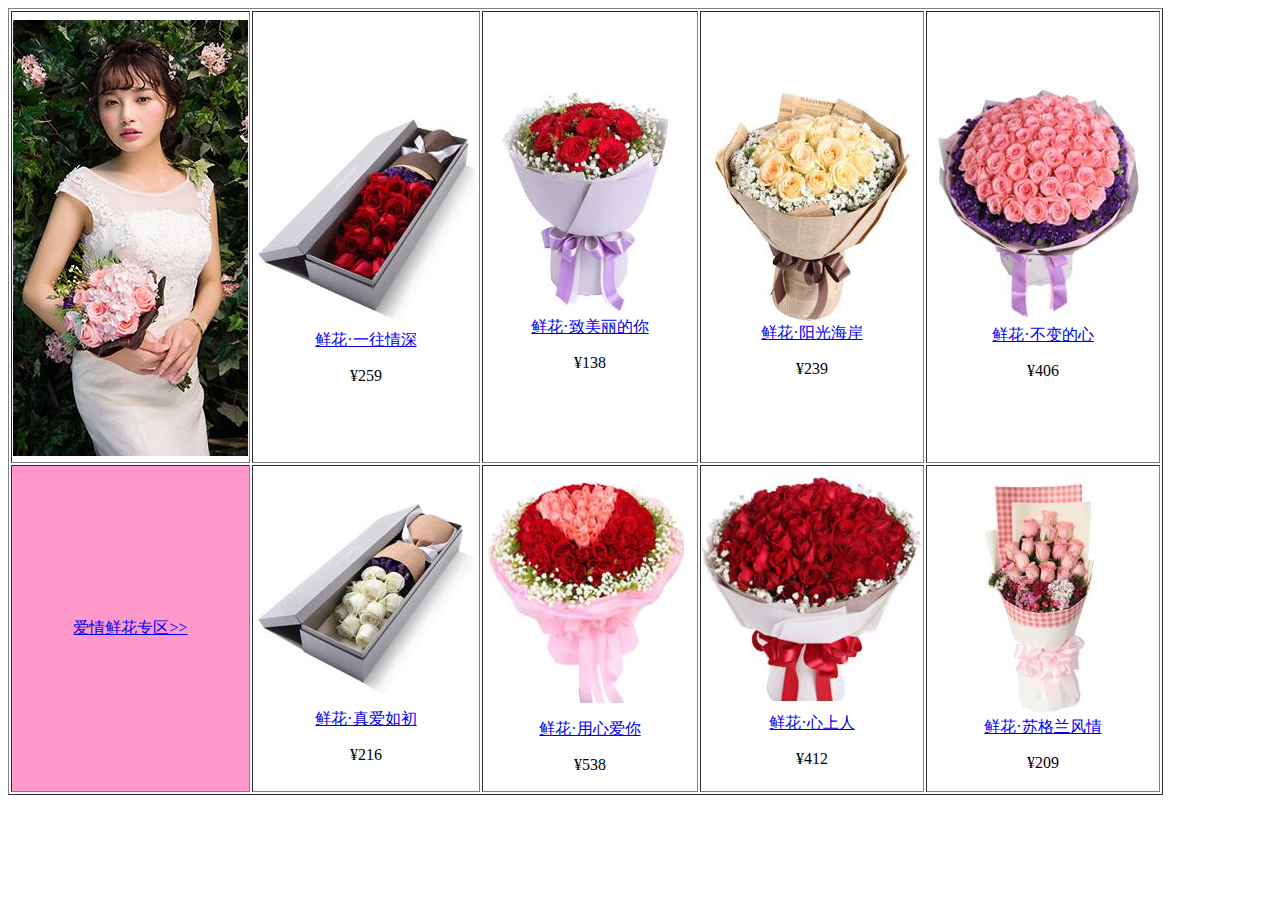
<file: day1/index.html>
<!DOCTYPE html PUBLIC "-//W3C//DTD XHTML 1.0 Transitional//EN" "http://www.w3.org/TR/xhtml1/DTD/xhtml1-transitional.dtd">
<html xmlns="http://www.w3.org/1999/xhtml">
<head>
<meta http-equiv="Content-Type" content="text/html; charset=utf-8" />
<title>无标题文档</title>
</head>

<body>
<table width="797" height="712" border="1">
  <tr>
    <td height="448"><img src="pic/1.jpg" width="235" height="437" /></td>
    <td><center><p><img src="pic/2.jpg" width="224" height="241" />
    <a href="#">鲜花·一往情深</a></p>
    <p>¥259</p></center></td>
    <td><center><img src="pic/3.jpg" width="201" height="230" /><a href="#">鲜花·致美丽的你</a></p>
    <p>¥138</p></center></td>
    <td><center><img src="pic/4.jpg" width="208" height="242" /><a href="#">鲜花·阳光海岸</a></p>
    <p>¥239</p></center></td>
    <td><center><img src="pic/5.jpg" width="217" height="246" /><a href="#">鲜花·不变的心</a></p><p>¥406</p></center></td>
  </tr>
  <tr>
    <td bgcolor="#FF99CC">
    <center>
    <table width="200" border="0" align="center">
      <tr>
        <td height="41"><center><a href="#">爱情鲜花专区>></a></center></td>
      </tr>
    </table></center>
    </td>
    <td><center>
      <img src="pic/6.jpg" width="223" height="231" /><a href="#">鲜花·真爱如初</a></p>
      <p>¥216</p></center></td>
    <td><center>
      <img src="pic/7.jpg" width="212" height="252" /><a href="#">鲜花·用心爱你</a></p>
      <p>¥538</p></center></td>
    <td><center>
      <img src="pic/8.jpg" width="220" height="240" /><a href="#">鲜花·心上人</a>
      <p>¥412</p></center></td>
    <td><center>
      <img src="pic/9.jpg" width="230" height="247" /><a href="#">鲜花·苏格兰风情</a>
      <p>¥209</p></center></td>
  </tr>
</table>
</body>
</html>
</file>
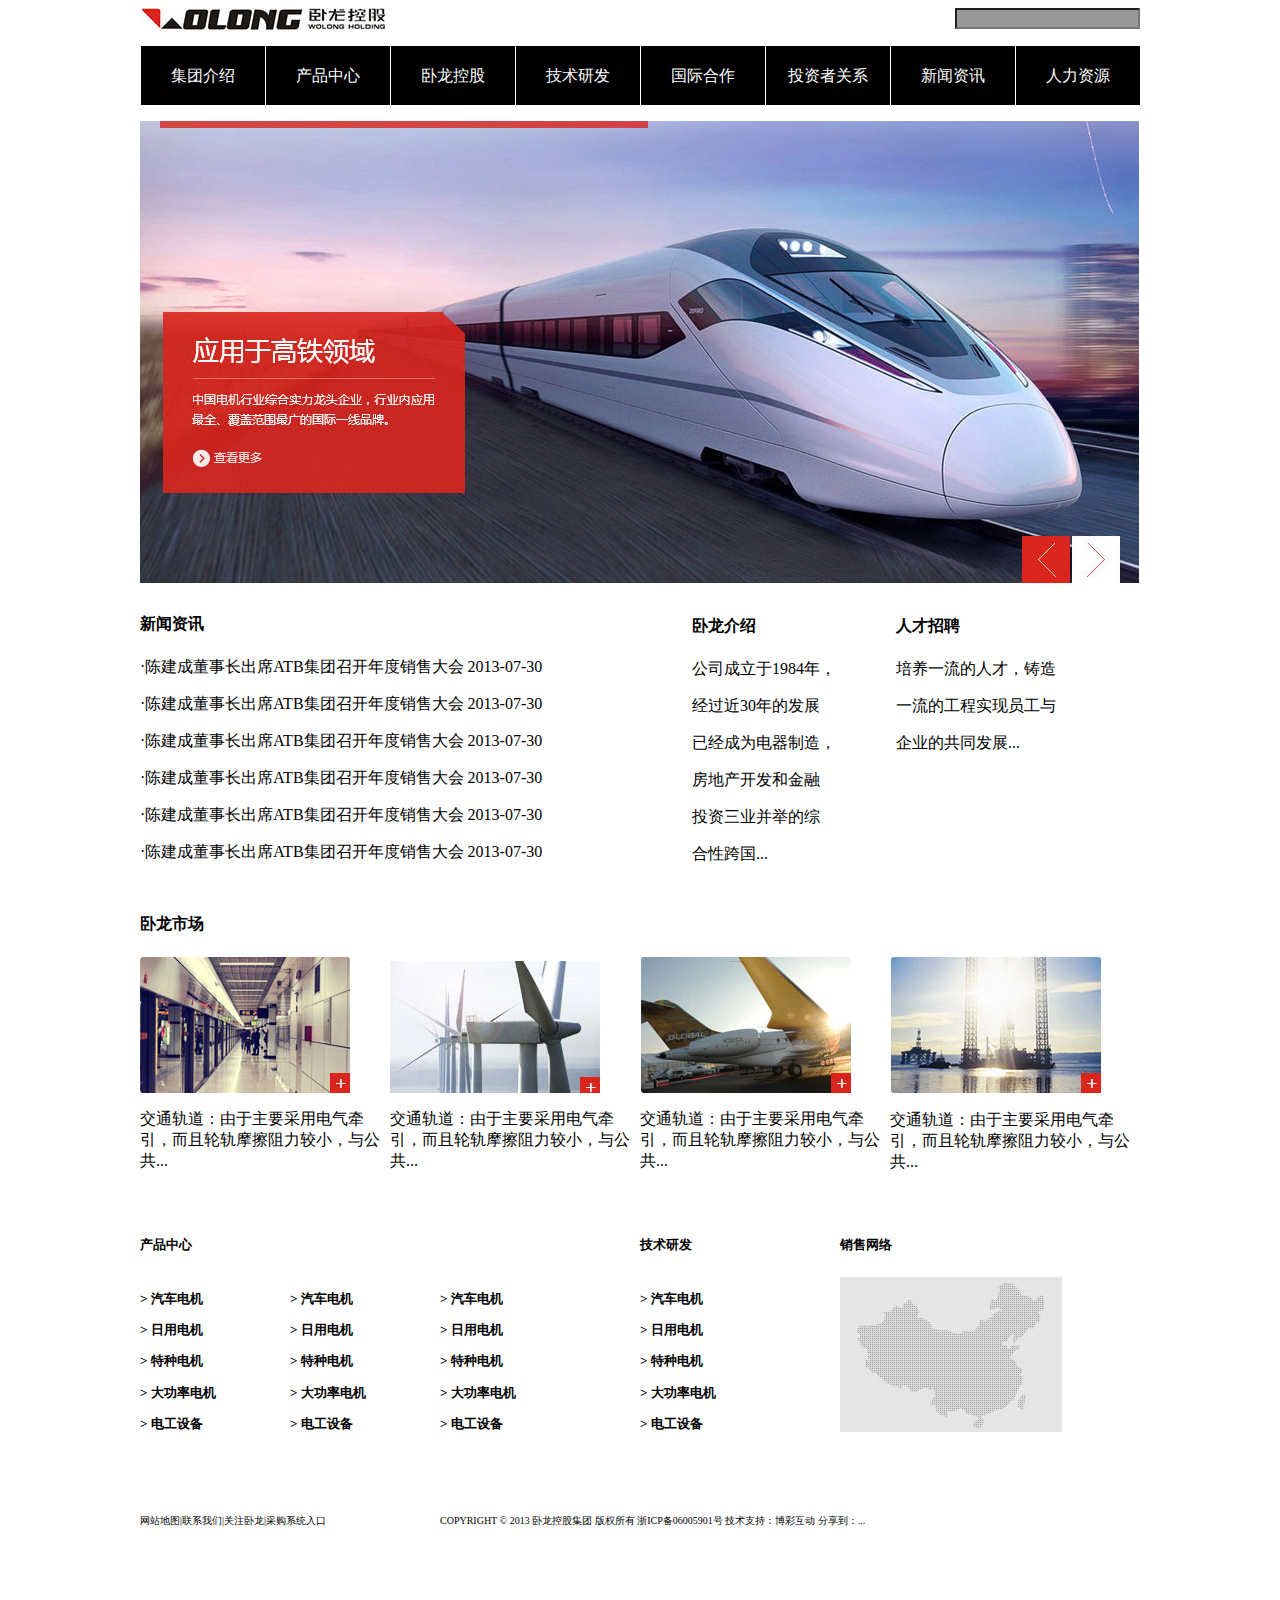
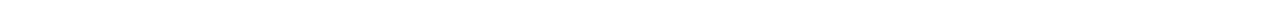
<file: day2/index.html>
<!DOCTYPE html PUBLIC "-//W3C//DTD XHTML 1.0 Transitional//EN" "http://www.w3.org/TR/xhtml1/DTD/xhtml1-transitional.dtd">
<html xmlns="http://www.w3.org/1999/xhtml">
<head>
<meta http-equiv="Content-Type" content="text/html; charset=utf-8" />
<title>卧龙控股</title>
<link href="css/day2.css" rel="stylesheet" type="text/css" />
</head>

<body>

<div id="logo">
<img  src="pic/logo.jpg"/>
<input id="input" /></div>

<div id=""nav">
<center>
<ul class="navbar">
<li> <a href="#">集团介绍</a></li>
<li><a href="#">产品中心</a></li>
<li><a href="#">卧龙控股</a></li>
<li><a href="#">技术研发</a></li>
<li><a href="#">国际合作</a></li>
<li><a href="#">投资者关系</a></li>
<li><a href="#">新闻资讯</a></li>
<li class="renli"><a href="#">人力资源</a></li>
</ul>
</center>
</div>

<div id="banner"><a href="#"><img  src="pic/banner.jpg"/></a></div>
<div id="header1">
<div id ="zixun" >
<h4>新闻资讯</h4>

<p>·陈建成董事长出席ATB集团召开年度销售大会		2013-07-30</p>
<p>·陈建成董事长出席ATB集团召开年度销售大会		2013-07-30</p>
<p>·陈建成董事长出席ATB集团召开年度销售大会		2013-07-30</p>
<p>·陈建成董事长出席ATB集团召开年度销售大会		2013-07-30</p>
<p>·陈建成董事长出席ATB集团召开年度销售大会		2013-07-30</p>
<p>·陈建成董事长出席ATB集团召开年度销售大会		2013-07-30</p>

</div>
<div id="jieshao" >
<h4>卧龙介绍</h4>
<p>公司成立于1984年，</p>
<p> 经过近30年的发展</p>
<p>已经成为电器制造，</p>
<p>房地产开发和金融</p>
<p>投资三业并举的综</p>
<p>合性跨国...</p>
</div>
<div id ="zhaopin">
<h4>人才招聘</h4>
<p>培养一流的人才，铸造</p>
<p>一流的工程实现员工与</p>
<p>企业的共同发展...</p>
</div>
</div>
<div id="header2">
<h4>卧龙市场</h4>


<div id="pic"><img src="pic/a1.jpg" width="211" height="136" /><p>交通轨道：由于主要采用电气牵引，而且轮轨摩擦阻力较小，与公共...</p></div>
<div id="pic"><img src="pic/a2.jpg" width="211" height="136" /><p>交通轨道：由于主要采用电气牵引，而且轮轨摩擦阻力较小，与公共...</p></div>
<div id="pic"><img src="pic/a3.jpg" width="211" height="136" /><p>交通轨道：由于主要采用电气牵引，而且轮轨摩擦阻力较小，与公共...</p></div>
<div id="pic"><img src="pic/a4.jpg" width="212" height="137" /><p>交通轨道：由于主要采用电气牵引，而且轮轨摩擦阻力较小，与公共...</p></div>

</div>
<div id="header3">
<div id="chanpin1">
<h5>产品中心<h5>
<div id="list1">
<p> > 汽车电机</P>
<p>> 日用电机</P>
<p>> 特种电机</P>
<p>> 大功率电机</P>
<p>> 电工设备</P>
</div>
<div id="list1">
<p> > 汽车电机</P>
<p>> 日用电机</P>
<p>> 特种电机</P>
<p>> 大功率电机</P>
<p>> 电工设备</P>
</div>
<div id="list1">
<p>  > 汽车电机</P>
<p>> 日用电机</P>
<p>> 特种电机</P>
<p>> 大功率电机</P>
<p>> 电工设备</P>
</div>
</div>

<div id="chanpin2">
<h5>技术研发<h5>
<div id="list1">
<p> > 汽车电机</P>
<p>> 日用电机</P>
<p>> 特种电机</P>
<p>> 大功率电机</P>
<p>> 电工设备</P>
</div>
</div>

<div id="chanpin3">
<h5>销售网络<h5>
<div id="list2">
<img src="pic/a5.jpg" width="222" height="155" />
</div>

</div>
</div>
<div id ="header4">
<div id="footer1">网站地图|联系我们|关注卧龙|采购系统入口</div>
<div id="footer2">COPYRIGHT © 2013 卧龙控股集团 版权所有 浙ICP备06005901号 技术支持：博彩互动       分享到：... </div>
</div>
</body>
</html>
</file>
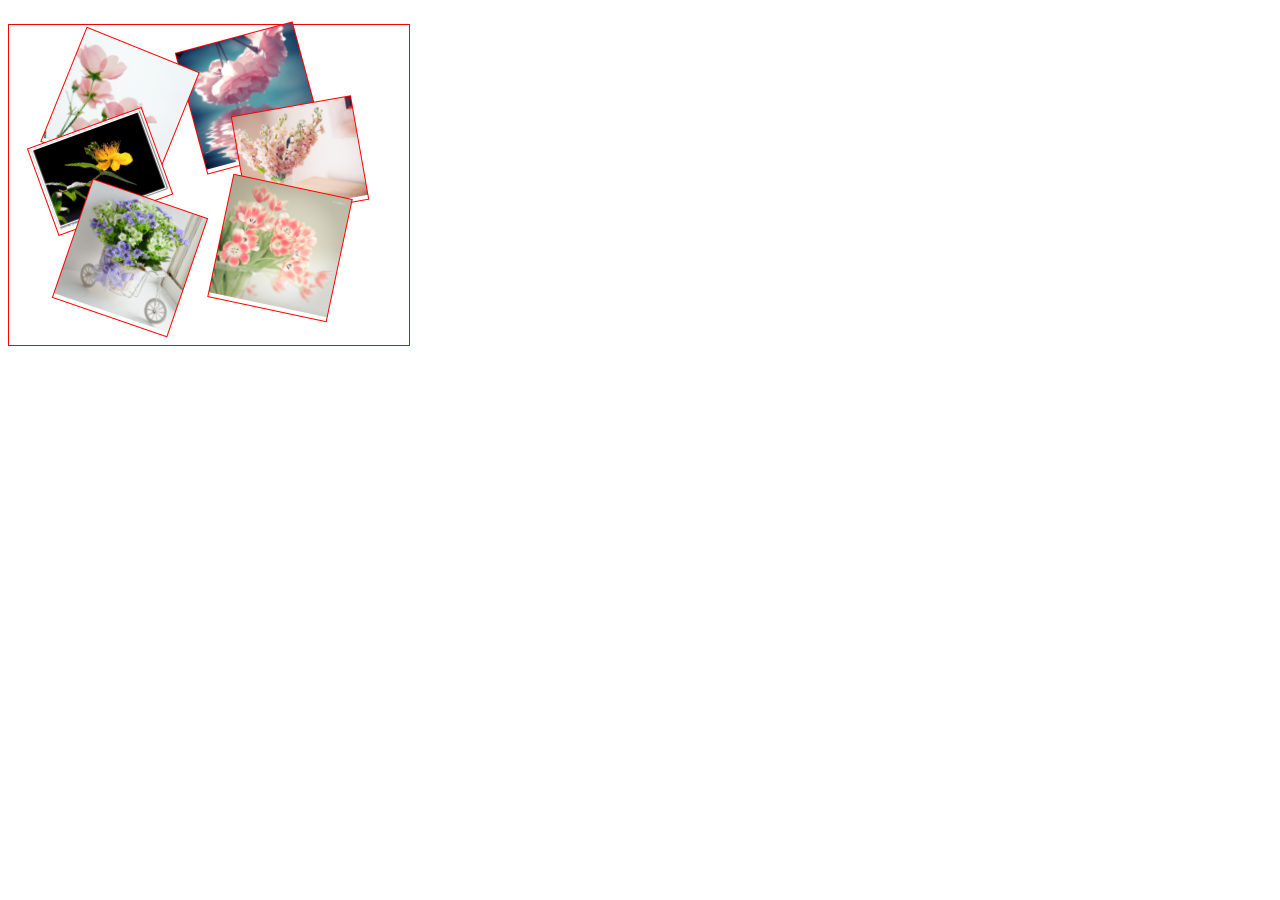
<file: day4/index.html>
<!DOCTYPE html PUBLIC "-//W3C//DTD XHTML 1.0 Transitional//EN" "http://www.w3.org/TR/xhtml1/DTD/xhtml1-transitional.dtd">
<html xmlns="http://www.w3.org/1999/xhtml">
<head>
<meta http-equiv="Content-Type" content="text/html; charset=gb2312" />
<title>΢�ռ仭��</title>
<link href="css/css.css" rel="stylesheet" type="text/css" />
</head>

<body>
<center>

<div id="frame">
<ul>
<li><img  src="pic/1.jpeg"/></li>
<li><img  src="pic/2.jpeg"/></li>
<li><img  src="pic/3.jpeg"/></li>
<li><img  src="pic/4.jpeg"/></li>
<li><img  src="pic/5.jpg"/></li>
<li><img  src="pic/6.jpeg"/></li>
</ul>
</div>
</center>
</body>
</html>
</file>
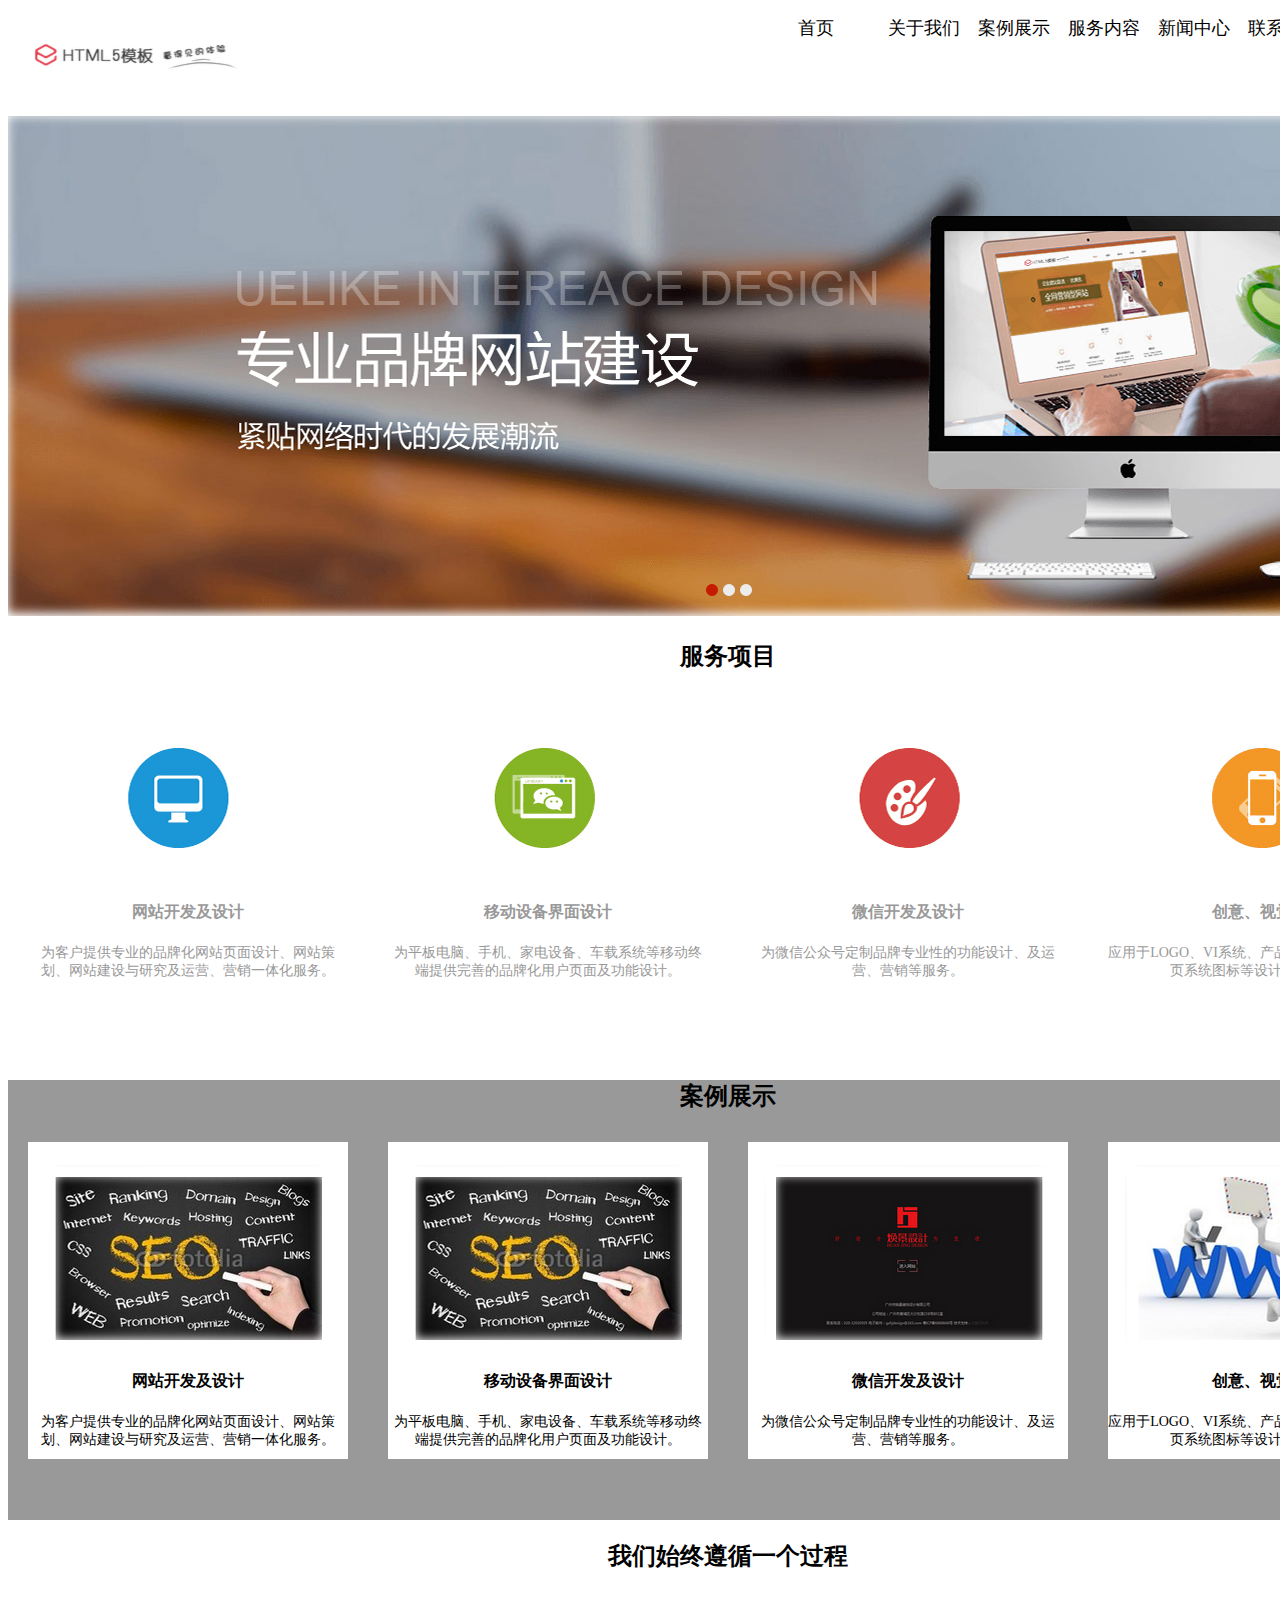
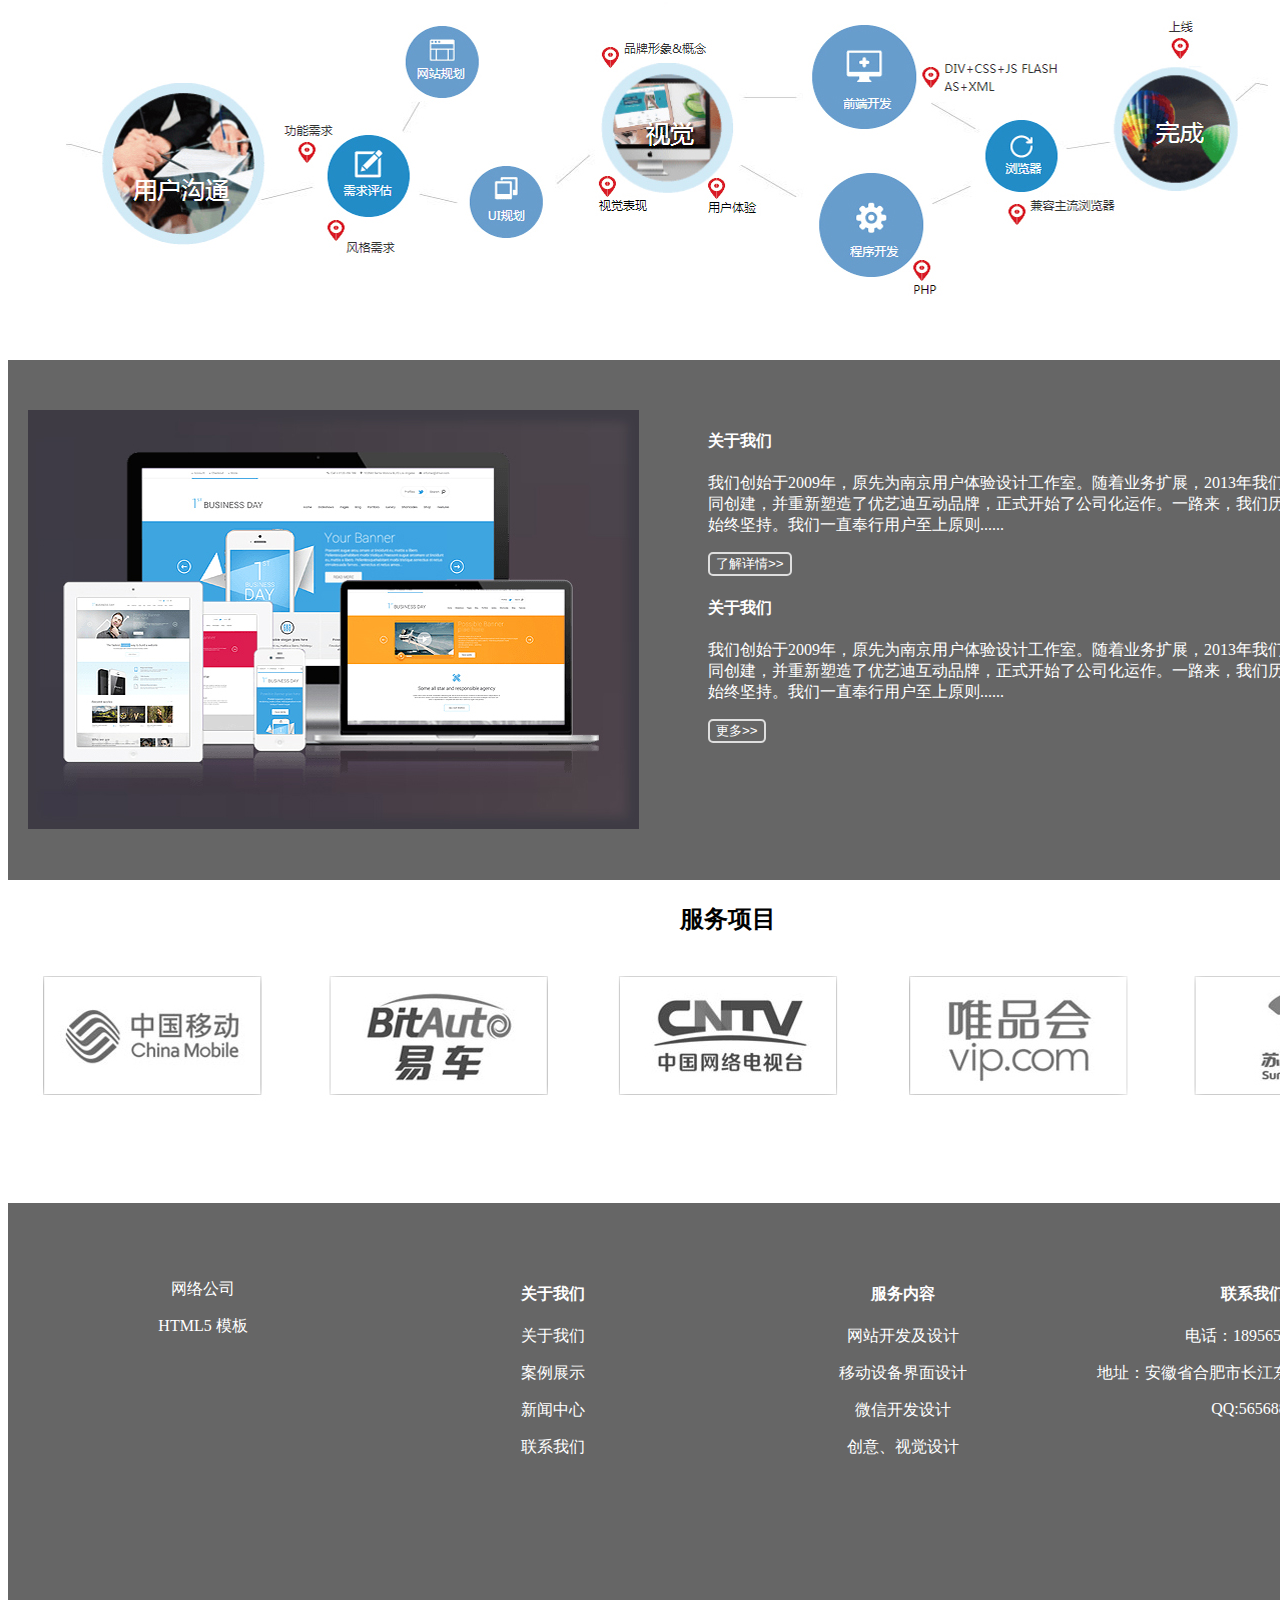
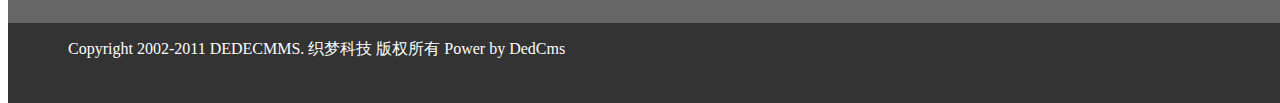
<file: day5/index.html>
<!DOCTYPE html>
<head>
<meta charset="utf-8" />
<title>首页</title>
	<link href="css/style.css" rel="stylesheet" type="text/css" />
	<link href="css/base.css" rel="stylesheet" type="text/css">
</head>

<body>
    
    <div id="header">
    
        <div class="left">
       		 <img class="a1" src="pic/li.jpg" />    
        </div>
        
        <div class="right">
            <ul class="a2">
                <li class="h2"><a href="contect.html">联系我们</a></li>
                <li><a href="index.html">新闻中心</a></li>
                <li><a href="index.html">服务内容</a></li>
                <li><a href="case.html">案例展示</a></li>
                <li><a href="about.html">关于我们</a></li>
                <li ><a href="index.html">首页</a></li>
           </ul>
        </div>
     </div>

    <div id="banner">
        <center>
            <img class="logo" src="pic/banner.jpg"  />
        </center>
    </div>

    <div id="content1">
        <center>
            <h2>服务项目</h2>
        </center>
    
        <div class="a1">
            <center>
        	<h4><img src="pic/s-1.jpg"  />
            <p class="a3">网站开发及设计</p>
        	</h4>
            <p class="a2">为客户提供专业的品牌化网站页面设计、网站策划、网站建设与研究及运营、营销一体化服务。</p>
        	</center>
        	</div>
    
        <div class="a1">
            <center>
            <h4><img src="pic/s-2.jpg" />
            <p class="a3" >移动设备界面设计</p>
            </h4>
            <p class="a2">为平板电脑、手机、家电设备、车载系统等移动终端提供完善的品牌化用户页面及功能设计。</p>
            </center></div>
        
        <div class="a1">
          <center>
          <h4><img src="pic/s-3.jpg"  />
          <p class="a3">微信开发及设计</p>
          </h4>
          <p class="a2">为微信公众号定制品牌专业性的功能设计、及运营、营销等服务。</p>
          </center></div>
      
        <div class="a1">
          <center>
          <h4><img src="pic/s-4.jpg"  />
          <p class="a3">创意、视觉设计</p>
          </h4>
          <p class="a2">应用于LOGO、VI系统、产品画册、名片、餐牌、彩页系统图标等设计方案及印刷。</p>
          </center></div>
    </div>

	<div id="content2">
        <center>
          <h2>案例展示</h2>
        </center>

        <div class="a1">
        <center>
          <h4><img src="pic/A-1.jpg"  />
          <p class="a3">网站开发及设计</p>
          </h4>
          <p class="a2">为客户提供专业的品牌化网站页面设计、网站策划、网站建设与研究及运营、营销一体化服务。</p>
          </center></div>
        
        <div class="a1">
        <center>
          <h4><img src="pic/A-1.jpg"  />
            <p class="a3" >移动设备界面设计</p>
            </h4>
            <p class="a2">为平板电脑、手机、家电设备、车载系统等移动终端提供完善的品牌化用户页面及功能设计。</p>
            </center></div>
            
        <div class="a1">
        <center>
          <h4><img src="pic/A-2.jpg"  />
          <p class="a3">微信开发及设计</p>
          </h4>
          <p class="a2">为微信公众号定制品牌专业性的功能设计、及运营、营销等服务。</p>
          </center></div>
          
        <div class="a1"><center>
          <h4><img src="pic/A-3.jpg" />
          <p class="a3">创意、视觉设计</p>
          </h4>
          <p class="a2">应用于LOGO、VI系统、产品画册、名片、餐牌、彩页系统图标等设计方案及印刷。</p>
          </center></div>
        </div>

    <div id="content3">
        <center>
           <h2>我们始终遵循一个过程</h2>
        </center>
        <div> 
        	<img src="pic/cc.jpg"  />
        </div>
    </div>
        
    <div id="content4">
    
        <div class="left">
        	<img src="pic/bb.jpg"  />
        </div>
        
        <div class="right">
        	<div class="a1">
       			 <h4>关于我们</h4>
        			<p> 我们创始于2009年，原先为南京用户体验设计工作室。随着业务扩展，2013年我们联合合作伙伴共同创建，并重新塑造了优艺迪互动品牌，正式开始了公司化运作。一路来，我们历经风雨，但我们始终坚持。我们一直奉行用户至上原则......</p>
          <form id="form1" name="form1" method="post" >
           		 <input type="submit" name="button" id="button" value="了解详情>>"   />
          </form>
          
        </div>
            <div class="a1">
                <h4>关于我们</h4>
            		<p> 我们创始于2009年，原先为南京用户体验设计工作室。随着业务扩展，2013年我们联合合作伙伴共同创建，并重新塑造了优艺迪互动品牌，正式开始了公司化运作。一路来，我们历经风雨，但我们始终坚持。我们一直奉行用户至上原则......</p>
              <form id="form1" name="form1" method="post" >
                <input type="submit" name="button" id="button" value="更多>>"  />
              </form>
          
        </div>
        </div>
      </div>
        

        <div id="content5">
            <center>
            	<h2>服务项目</h2>
            </center>
            
            <div class="a1">
            	<center>
           			 <img src="pic/k-1.jpg"  />
            	</center>
            </div>
            <div class="a1">
            	<center>
             		<img src="pic/k-2.jpg"  />
             	</center>
             </div>
             <div class="a1">
             	<center>
             		<img src="pic/k-3.jpg"  />
             	</center>
             </div>
             <div class="a1">
             	<center>
              		<img src="pic/k-4.jpg" />
              	</center>
             </div>
              <div class="a1">
              	<center>
              		<img src="pic/k-5.jpg"  />
              	</center>
             </div>
             <div class="a2">
             		<img src="pic/k-6.jpg"  />
             </div>
          </div>



    <div id="content6">
    <center>
        <div class="a1">
            <div class="left">
            	<center>
                  <p >网络公司</p>
                  <p >HTML5 模板</p>
              	</center>
            </div>
            <div class="right">
                  <center>
                  	  <h4>关于我们</h4>
                      <p>关于我们</p>
                      <p>案例展示</p>
                      <p>新闻中心</p>
                      <p>联系我们</p>
                  </center>
            </div>
            <div class="right">
                  <center>
                      <h4>服务内容</h4>
                      <p>网站开发及设计</p>
                      <p>移动设备界面设计</p>
                      <p>微信开发设计</p>
                      <p>创意、视觉设计</p>
                  </center>
            </div>
            <div class="right">
              <center>
               	  <h4>联系我们</h4>
                  <p>电话：18956568989</p>
                  <p>地址：安徽省合肥市长江东大街商务大厦3层</p>
                  <p>QQ:5656889</p>
               </center>
            </div>
        </div>
        </center>
     </div>

    <div id="footer">
    
         <div class="a1">
          
           <p  >Copyright 2002-2011 DEDECMMS. 织梦科技 版权所有 Power by DedCms </p>
           
         </div>
     
    </div>

</body>
</html>
</file>
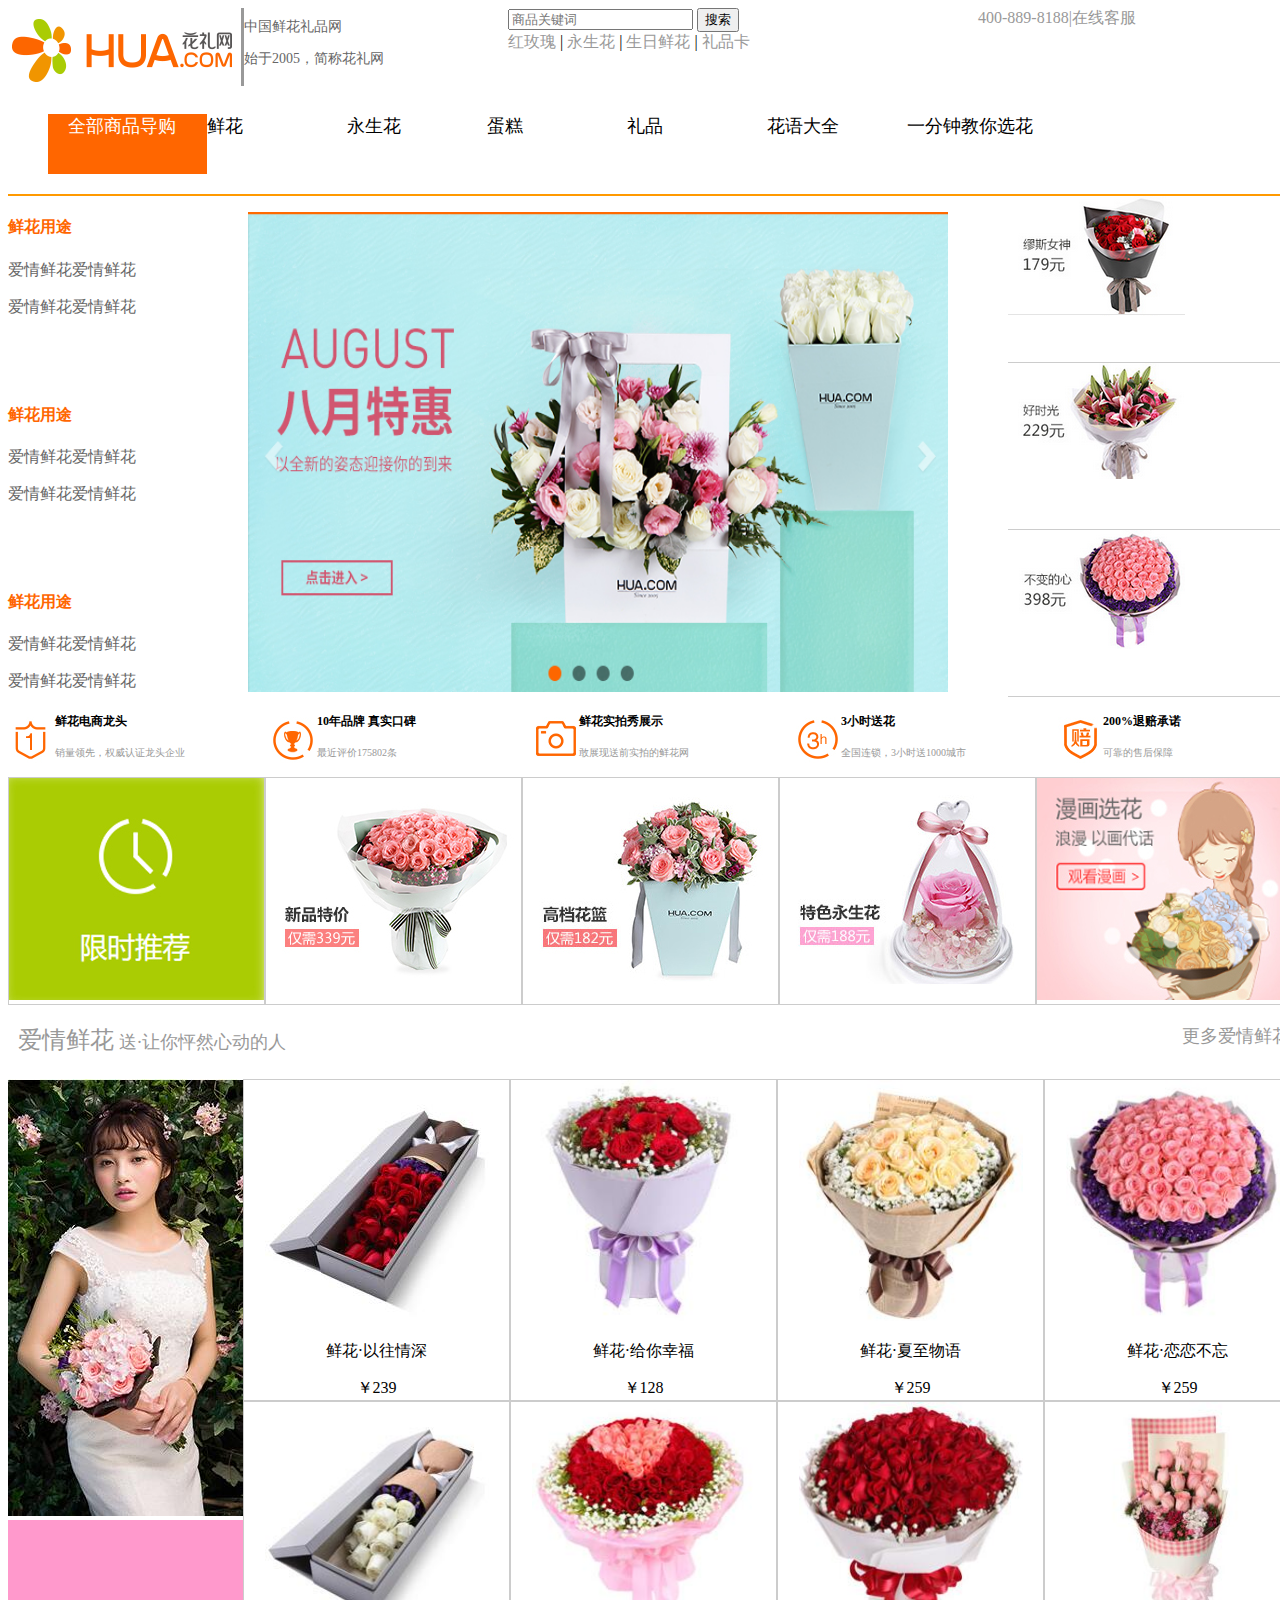
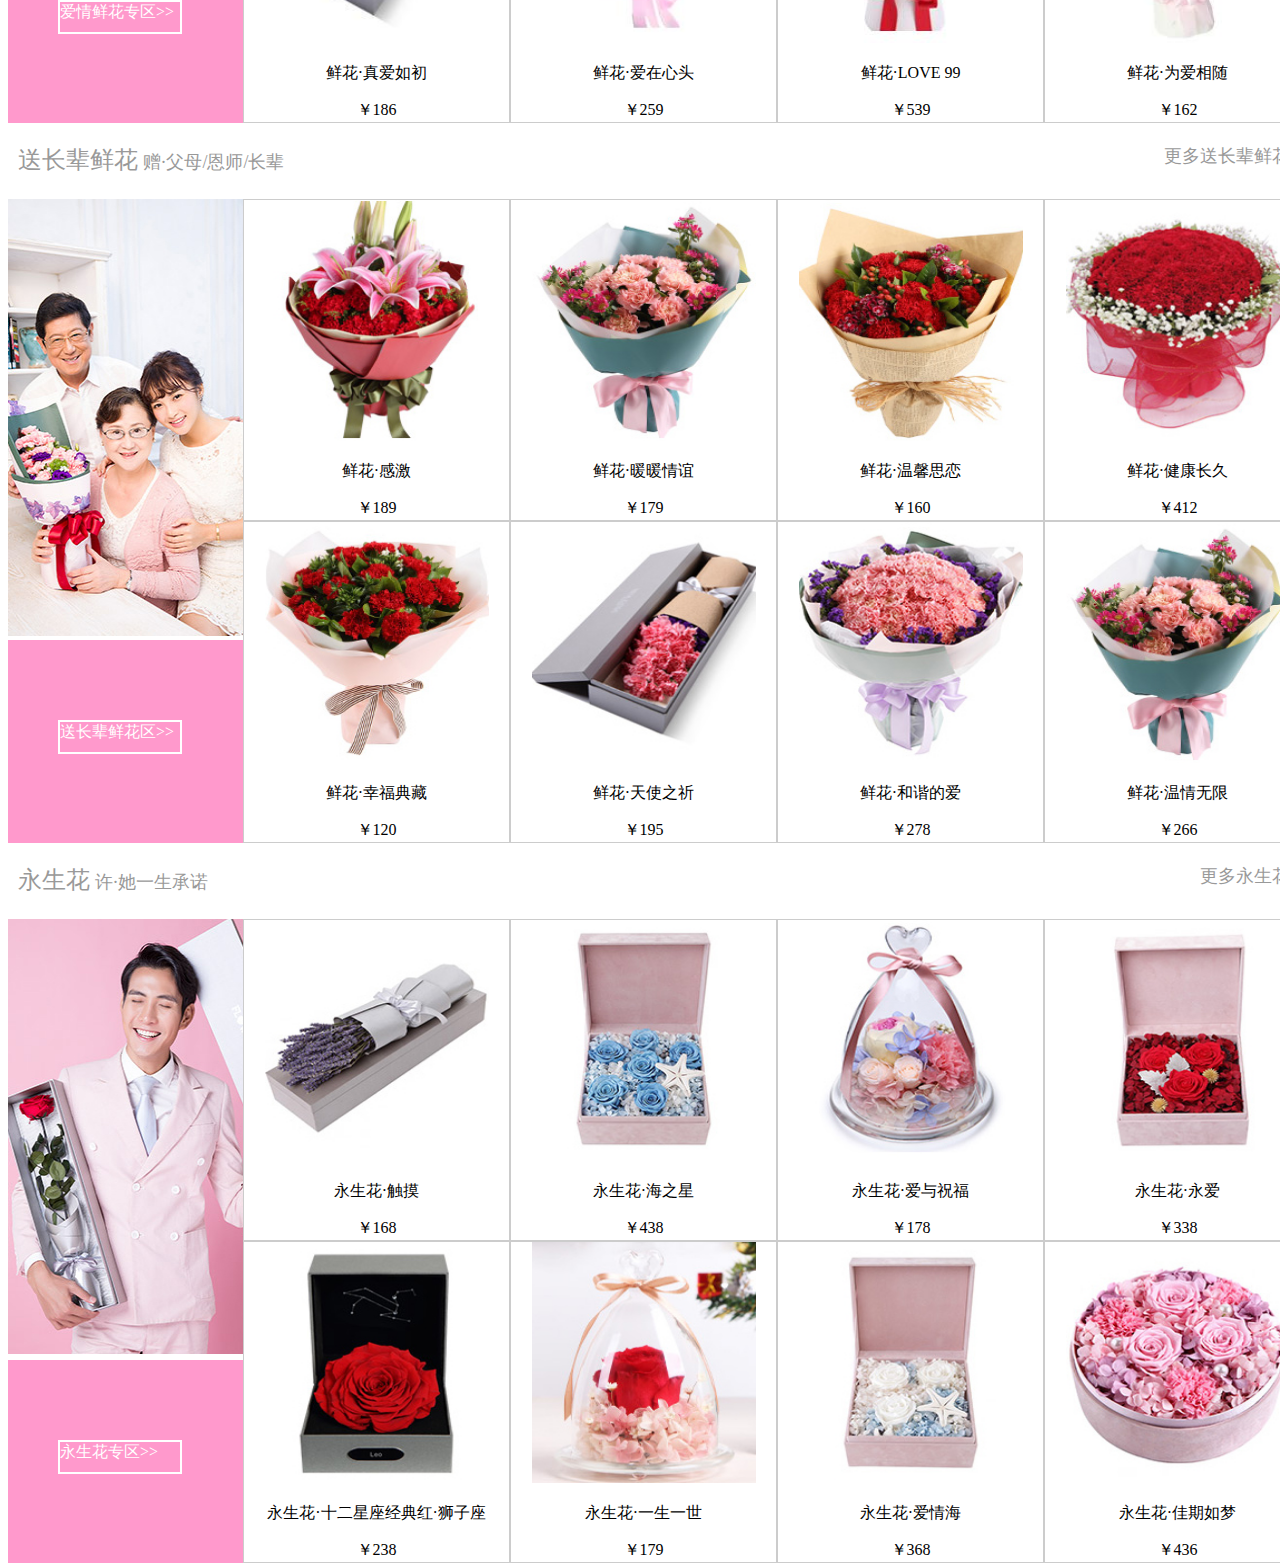
<file: day6/index.html>
<!doctype html>
    <html>
        <head>
            <meta charset="utf-8">
            <title>首页</title>
            <link href="css/index.css" rel="stylesheet" type="text/css">
        </head>
          <body>
    		<header>
                <div class="left">
                  <img src="pic/ul.png" >
               	  	<div class="a1"> 中国鲜花礼品网 
                	  <p>始于2005，简称花礼网</p>
                    </div>
                </div>
                <div class="center">
                     <form name="i_search" method="post" >
                            <div class="a1">
                                <input name="keyword" type="text" class="form-control" placeholder="商品关键词">
                                <span class="input-group-btn">
                                    <button class="btn btn-primary" type="button" onclick="this.form.submit()">搜索</button>
                                </span>
                            </div>
                    </form>
                    <span class="a2">
                        <a href="#">红玫瑰</a> | <a href="#">永生花</a> | <a href="#">生日鲜花</a> | <a href="#">礼品卡</a>
                    </span>
                </div>
 				<div class="right">
                    <span class="a1">400-889-8188<a href="#">|在线客服</a></span>
                </div>
    		</header>
    		<div id="nav">
        		<ul>
                 <li class="left"> <a href="#">全部商品导购</a></li>
                 <li> <a href="#">鲜花</a></li>
                 <li> <a href="#">永生花</a></li>
                 <li> <a href="#">蛋糕</a></li>
                 <li> <a href="#">礼品</a></li>
                 <li> <a href="#">花语大全</a></li>
                 <li> <a href="#">一分钟教你选花</a></li>
                </ul>
    		</div>
    		<div id="banner">
    			<div class="left">
        			<div class="a1">
                        <h4>鲜花用途</h4>
                            <p><span>爱情鲜花</span><span>爱情鲜花</span></p>
                            <p><span>爱情鲜花</span><span>爱情鲜花</span></p>
            		</div>
        			<div class="a1">
                        <h4>鲜花用途</h4>
                            <p><span>爱情鲜花</span><span>爱情鲜花</span></p>
                            <p><span>爱情鲜花</span><span>爱情鲜花</span></p>
            		</div>
                    <div class="a1">
                        <h4>鲜花用途</h4>
                            <p><span>爱情鲜花</span><span>爱情鲜花</span></p>
                            <p><span>爱情鲜花</span><span>爱情鲜花</span></p>
            		</div>
            </div>
        	<div class="center">
        	    <div id="adanimation">
                	<ul>
                        <li><img src="pic/banner1.png" width="100%"></li>
                        <li><img src="pic/banner2.png" width="100%"></li>
                        <li><img src="pic/banner3.png" width="100%"></li>
                        <li><img src="pic/banner4.png" width="100%"></li>
                    </ul>
        		</div>
        	</div>
       		<div class="right">
                <div class="a1"><img src="pic/banner-right1.jpg" ></div>
                <div class="a1"><img src="pic/banner-right2.jpg" ></div>
                <div class="a1"><img src="pic/banner-right3.jpg" ></div>
        	</div>
    	</div>
        <div id="contect1">
        	<div class="a1">
            	<div class="left"><img src="pic/contect1-1.jpg" >
                </div>
                <div class="right"><h4>鲜花电商龙头</h4><p>销量领先，权威认证龙头企业</p>
                </div>
            </div>
          <div class="a1">
            	<div class="left"><img src="pic/contect1-2.jpg" >
              </div>
                <div class="right">
                  <h4>10年品牌 真实口碑</h4>
                  <p>最近评价175802条</p>
                </div>
            </div>
          <div class="a1">
            	<div class="left"><img src="pic/contect1-3.jpg" >
              </div>
                <div class="right">
                  <h4>鲜花实拍秀展示</h4>
                  <p>敢展现送前实拍的鲜花网</p>
                </div>
            </div>
          <div class="a1">
            	<div class="left"><img src="pic/contect1-4.jpg" >
              </div>
                <div class="right">
                  <h4>3小时送花</h4>
                  <p>全国连锁，3小时送1000城市</p>
                </div>
            </div>
          <div class="a1">
            	<div class="left"><img src="pic/contect1-5.jpg" >
              </div>
                <div class="right">
                  <h4>200%退赔承诺</h4>
                  <p>可靠的售后保障</p>
                </div>
            </div>
        </div>
        <div id="flash">
        	<div class="a1"><img src="pic/flash1.jpg" >
            </div>
            <div class="a1"><img src="pic/flash2.jpg" >
            </div>
            <div class="a1"><img src="pic/flash3.jpg" >
            </div>
            <div class="a1"><img src="pic/flash4.jpg" >
            </div>
            <div class="a1"><img src="pic/flash5.jpg" >
            </div>
        </div>
        <div id="contect2-title">
        	<div class="left">
            	<span class="a1">爱情鲜花</span> <span>送·让你怦然心动的人</span>
            </div>
            <div class="right">
            	<a href="#">更多爱情鲜花>></a>
            </div>
        </div>
        <div id="contect2">
        	<div class="left">
            	<div class="top">
           	    	<img src="pic/contect2-1(1).jpg" > 
                </div>
                <div class="bottom">
                	<p class="a1"> 爱情鲜花专区>></p>
                </div>                
            </div>
            <div class="right">
            	<div class="top">
                	<div class="a1">
                    	<center>
                        	<img src="pic/contect2-1(2) .jpg" >
                            <p>鲜花·以往情深</p>
                            <p>￥239</p>
                        </center>
                    </div>
                    <div class="a1">
                    	<center>
                        	<img src="pic/contect2-1(3).jpg" >
                            <p>鲜花·给你幸福</p>
                            <p>￥128</p>
                      </center>
                    </div>
                    <div class="a1">
                    	<center>
                        	<img src="pic/contect2-1 (4).jpg" >
                            <p>鲜花·夏至物语</p>
                            <p>￥259</p>
                      </center>
                    </div>
                    <div class="a1">
                    	<center>
                        	<img src="pic/contect2-1 (5).jpg" >
                            <p>鲜花·恋恋不忘</p>
                            <p>￥259</p>
                      </center>
                    </div>
                </div>
                <div class="bottom">
                	<div class="a1">
                    	<center>
                        	<img src="pic/contect2-1 (6).jpg" >
                            <p>鲜花·真爱如初</p>
                            <p>￥186</p>
                        </center>
                    </div>
                    <div class="a1">
                    	<center>
                        	<img src="pic/contect2-1 (7).jpg" >
                            <p>鲜花·爱在心头</p>
                            <p>￥259</p>
                      </center>
                    </div>
                    <div class="a1">
                    	<center>
                        	<img src="pic/contect2-1 (8).jpg" >
                            <p>鲜花·LOVE 99</p>
                            <p>￥539</p>
                      </center>
                    </div>
                    <div class="a1">
                    	<center>
                        	<img src="pic/contect2-1 (9).jpg" >
                            <p>鲜花·为爱相随</p>
                            <p>￥162</p>
                      </center>
                    </div>
                </div>
            </div>
        </div>
         <div id="contect3-title">
        	<div class="left">
            	<span class="a1">送长辈鲜花</span> <span>赠·父母/恩师/长辈</span>
            </div>
            <div class="right">
            	<a href="#">更多送长辈鲜花>></a>
            </div>
        </div>
        <div id="contect3">
        	<div class="left">
            	<div class="top">
           	    	<img src="pic/contect3-1.jpg" > 
                </div>
                <div class="bottom">
                	<p class="a1"> 送长辈鲜花区>></p>
                </div>                
            </div>
            <div class="right">
            	<div class="top">
                	<div class="a1">
                    	<center>
                        	<img src="pic/contect3-2.jpg" >
                            <p>鲜花·感激</p>
                            <p>￥189</p>
                      </center>
                    </div>
                    <div class="a1">
                    	<center>
                        	<img src="pic/contect3-3.jpg" >
                            <p>鲜花·暖暖情谊</p>
                            <p>￥179</p>
                      </center>
                    </div>
                    <div class="a1">
                    	<center>
                        	<img src="pic/contect3-4.jpg" >
                            <p>鲜花·温馨思恋</p>
                            <p>￥160</p>
                      </center>
                    </div>
                    <div class="a1">
                    	<center>
                        	<img src="pic/contect3-5.jpg" >
                            <p>鲜花·健康长久</p>
                            <p>￥412</p>
                      </center>
                    </div>
                </div>
                <div class="bottom">
                	<div class="a1">
                    	<center>
                        	<img src="pic/contect3-6.jpg" >
                            <p>鲜花·幸福典藏</p>
                            <p>￥120</p>
                      </center>
                    </div>
                    <div class="a1">
                    	<center>
                        	<img src="pic/contect3-7.jpg" >
                            <p>鲜花·天使之祈</p>
                            <p>￥195</p>
                      </center>
                    </div>
                    <div class="a1">
                    	<center>
                        	<img src="pic/contect3-8.jpg" >
                            <p>鲜花·和谐的爱</p>
                            <p>￥278</p>
                      </center>
                    </div>
                    <div class="a1">
                    	<center>
                        	<img src="pic/contect3-3.jpg" >
                            <p>鲜花·温情无限</p>
                            <p>￥266</p>
                      </center>
                    </div>
                </div>
            </div>
        </div>
         <div id="contect4-title">
        	<div class="left">
            	<span class="a1">永生花</span> <span>许·她一生承诺</span>
            </div>
            <div class="right">
            	<a href="#">更多永生花>></a>
            </div>
        </div>
        <div id="contect4">
        	<div class="left">
            	<div class="top">
           	    	<img src="pic/contect4-1.jpg" > 
                </div>
                <div class="bottom">
                	<p class="a1"> 永生花专区>></p>
                </div>                
            </div>
            <div class="right">
            	<div class="top">
                	<div class="a1">
                    	<center>
                        	<img src="pic/contect4-2.jpg" >
                            <p>永生花·触摸</p>
                            <p>￥168</p>
                      </center>
                    </div>
                    <div class="a1">
                    	<center>
                        	<img src="pic/contect4-3.jpg" >
                            <p>永生花·海之星</p>
                            <p>￥438</p>
                      </center>
                    </div>
                    <div class="a1">
                    	<center>
                        	<img src="pic/contect4-4.jpg" >
                            <p>永生花·爱与祝福</p>
                            <p>￥178</p>
                      </center>
                    </div>
                    <div class="a1">
                    	<center>
                        	<img src="pic/contect4-5.jpg" >
                            <p>永生花·永爱</p>
                            <p>￥338</p>
                      </center>
                    </div>
                </div>
                <div class="bottom">
                	<div class="a1">
                    	<center>
                        	<img src="pic/contect4-6.jpg" >
                            <p>永生花·十二星座经典红·狮子座</p>
                            <p>￥238</p>
                      </center>
                    </div>
                    <div class="a1">
                    	<center>
                        	<img src="pic/contect4-7.jpg" >
                            <p>永生花·一生一世</p>
                            <p>￥179</p>
                      </center>
                    </div>
                    <div class="a1">
                    	<center>
                        	<img src="pic/contect4-8.jpg" >
                            <p>永生花·爱情海</p>
                            <p>￥368</p>
                      </center>
                    </div>
                    <div class="a1">
                    	<center>
                        	<img src="pic/contect4-9.jpg" >
                            <p>永生花·佳期如梦</p>
                            <p>￥436</p>
                      </center>
                    </div>
                </div>
            </div>
        </div>
</body>
</html>
</file>
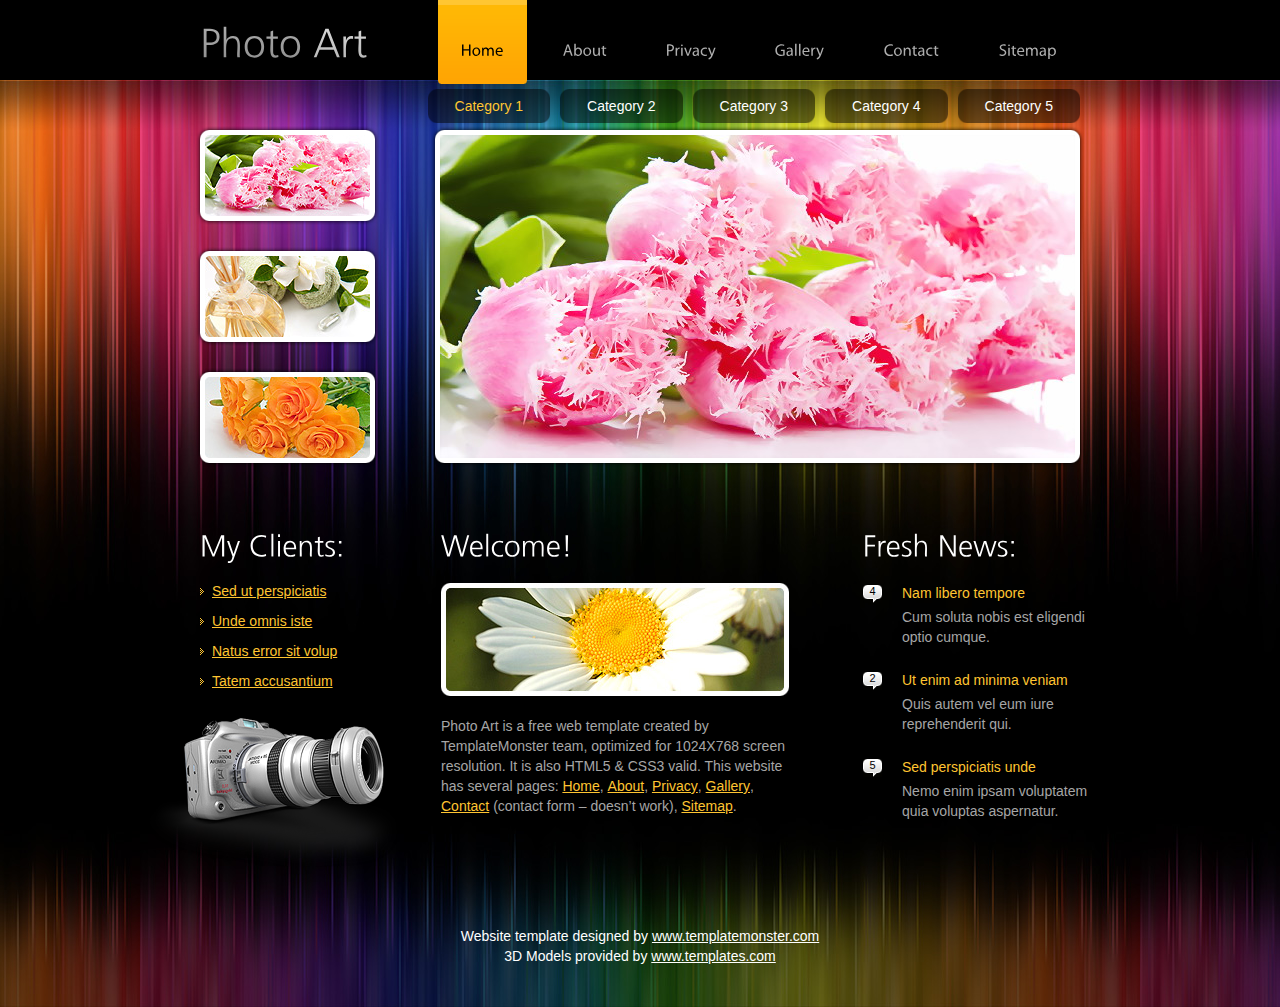
<file: site/index.html>
<!DOCTYPE html>
<html lang="en">
<head>
<title>Home - Home Page | Photo Art - Free Website Template from Templates.com</title>
<meta charset="utf-8">
<meta name="description" content="Place your description here" />
<meta name="keywords" content="put, your, keyword, here" />
<meta name="author" content="Templates.com - website templates provider" />
<link rel="stylesheet" href="css/reset.css" type="text/css" media="all">
<link rel="stylesheet" href="css/layout.css" type="text/css" media="all">
<link rel="stylesheet" href="css/style.css" type="text/css" media="all">
<script type="text/javascript" src="js/jquery-1.4.2.min.js" ></script>
<script type="text/javascript" src="http://info.template-help.com/files/ie6_warning/ie6_script.js"></script>
<script type="text/javascript" src="js/cufon-yui.js"></script>
<script type="text/javascript" src="js/cufon-replace.js"></script>
<script type="text/javascript" src="js/AG_Foreigner_Light-Plain_400.font.js"></script>
<script type="text/javascript" src="js/Myriad_Pro_400.font.js"></script>
<script type="text/javascript" src="js/tabs.js"></script>
<script type="text/javascript" src="js/jquery.faded.js"></script>
<script type="text/javascript" src="js/script.js"></script>
<!--[if lt IE 7]>
     <link rel="stylesheet" href="css/ie/ie6.css" type="text/css" media="screen">
     <script type="text/javascript" src="js/ie_png.js"></script>
     <script type="text/javascript">
        ie_png.fix('.png, ul.tabs li a, ul.tabs li a span, ul.tabs li a span, figure img');
     </script>
<![endif]-->
<!--[if lt IE 9]>
  	<script type="text/javascript" src="js/html5.js"></script>
  <![endif]-->
</head>
<body id="page1">
<div class="wrap">
   <!-- header -->
   <header>
      <div class="container">
         <h1><a href="index.html">Photo <span>Art</span></a></h1>
         <nav>
            <ul>
               <li><a href="index.html" class="active"><span><span>Home</span></span></a></li>
               <li><a href="about-us.html"><span><span>About</span></span></a></li>
               <li><a href="privacy.html"><span><span>Privacy</span></span></a></li>
               <li><a href="gallery.html"><span><span>Gallery</span></span></a></li>
               <li><a href="contact-us.html"><span><span>Contact</span></span></a></li>
               <li><a href="sitemap.html"><span><span>Sitemap</span></span></a></li>
            </ul>
         </nav>
         <ul class="tabs">
            <li><a href="#tab1"><span><span>Category 1</span></span></a></li>
            <li><a href="#tab2"><span><span>Category 2</span></span></a></li>
            <li><a href="#tab3"><span><span>Category 3</span></span></a></li>
            <li><a href="#tab4"><span><span>Category 4</span></span></a></li>
            <li><a href="#tab5"><span><span>Category 5</span></span></a></li>
         </ul>
         <div class="tab_container">
            <div id="tab1" class="tab_content">
               <div class="faded">
                  <ul class="big-image">
                     <li><img src="images/slide1-1big.jpg"></li>
                     <li><img src="images/slide1-2big.jpg"></li>
                     <li><img src="images/slide1-3big.jpg"></li>
                  </ul>
                  <ul class="pagination">
                     <li><a href="#" rel="0"><img src="images/slide1-1.jpg"></a></li>
                     <li><a href="#" rel="1"><img src="images/slide1-2.jpg"></a></li>
                     <li><a href="#" rel="2"><img src="images/slide1-3.jpg"></a></li>
                  </ul>
               </div>
            </div>
            <div id="tab2" class="tab_content">
               <div class="faded">
                  <ul class="big-image">
                     <li><img src="images/slide2-1big.jpg"></li>
                     <li><img src="images/slide2-2big.jpg"></li>
                     <li><img src="images/slide2-3big.jpg"></li>
                  </ul>
                  <ul class="pagination">
                     <li><a href="#" rel="0"><img src="images/slide2-1.jpg"></a></li>
                     <li><a href="#" rel="1"><img src="images/slide2-2.jpg"></a></li>
                     <li><a href="#" rel="2"><img src="images/slide2-3.jpg"></a></li>
                  </ul>
               </div>
            </div>
            <div id="tab3" class="tab_content">
               <div class="faded">
                  <ul class="big-image">
                     <li><img src="images/slide3-1big.jpg"></li>
                     <li><img src="images/slide3-2big.jpg"></li>
                     <li><img src="images/slide3-3big.jpg"></li>
                  </ul>
                  <ul class="pagination">
                     <li><a href="#" rel="0"><img src="images/slide3-1.jpg"></a></li>
                     <li><a href="#" rel="1"><img src="images/slide3-2.jpg"></a></li>
                     <li><a href="#" rel="2"><img src="images/slide3-3.jpg"></a></li>
                  </ul>
               </div>
            </div>
            <div id="tab4" class="tab_content">
               <div class="faded">
                  <ul class="big-image">
                     <li><img src="images/slide4-1big.jpg"></li>
                     <li><img src="images/slide4-2big.jpg"></li>
                     <li><img src="images/slide4-3big.jpg"></li>
                  </ul>
                  <ul class="pagination">
                     <li><a href="#" rel="0"><img src="images/slide4-1.jpg"></a></li>
                     <li><a href="#" rel="1"><img src="images/slide4-2.jpg"></a></li>
                     <li><a href="#" rel="2"><img src="images/slide4-3.jpg"></a></li>
                  </ul>
               </div>
            </div>
            <div id="tab5" class="tab_content">
               <div class="faded">
                  <ul class="big-image">
                     <li><img src="images/slide5-1big.jpg"></li>
                     <li><img src="images/slide5-2big.jpg"></li>
                     <li><img src="images/slide5-3big.jpg"></li>
                  </ul>
                  <ul class="pagination">
                     <li><a href="#" rel="0"><img src="images/slide5-1.jpg"></a></li>
                     <li><a href="#" rel="1"><img src="images/slide5-2.jpg"></a></li>
                     <li><a href="#" rel="2"><img src="images/slide5-3.jpg"></a></li>
                  </ul>
               </div>
            </div>
         </div>
      </div>
   </header>
   <div class="container">
      <!-- aside -->
      <aside>
         <div class="inside">
            <h2>My Clients:</h2>
            <ul class="list">
               <li><a href="#">Sed ut perspiciatis</a></li>
               <li><a href="#">Unde omnis iste</a></li>
               <li><a href="#">Natus error sit volup</a></li>
               <li><a href="#">Tatem accusantium</a></li>
            </ul>
            <figure><img src="images/extra-img.png"></figure>
         </div>
      </aside>
      <!-- content -->
      <section id="content">
         <div class="wrapper">
            <article class="col-1">
               <h2>Welcome!</h2>
               <img src="images/1page-img.jpg" class="img-indent">
               <p>Photo Art is a free web template created by TemplateMonster team, optimized for 1024X768 screen resolution. It is also HTML5 &amp; CSS3 valid. This website has several pages: <a href="index.html">Home</a>, <a href="about-us.html">About</a>, <a href="privacy.html">Privacy</a>, <a href="gallery.html">Gallery</a>, <a href="contact-us.html">Contact</a> (contact form – doesn’t work), <a href="sitemap.html">Sitemap</a>.</p>
            </article>
            <article class="col-2">
               <h2>Fresh News:</h2>
               <ul class="news">
                  <li><span>4</span><strong><a href="#">Nam libero tempore</a><br>
                     Cum soluta nobis est eligendi optio cumque.</strong></li>
                  <li><span>2</span><strong><a href="#">Ut enim ad minima veniam</a><br>
                     Quis autem vel eum iure reprehenderit qui.</strong></li>
                  <li><span>5</span><strong><a href="#">Sed perspiciatis unde</a><br>
                     Nemo enim ipsam voluptatem quia voluptas aspernatur.</strong></li>
               </ul>
            </article>
         </div>
      </section>
   </div>
</div>
<!-- footer -->
<footer>
   <div class="container">
      <div class="inside"> Website template designed by <a class="new_window" href="http://www.templatemonster.com" target="_blank" rel="nofollow">www.templatemonster.com</a><br>
         3D Models provided by <a class="new_window" href="http://www.templates.com/product/3d-models/" target="_blank" rel="nofollow">www.templates.com</a> </div>
   </div>
</footer>
<script type="text/javascript"> Cufon.now(); </script>
</body>
</html>
</file>
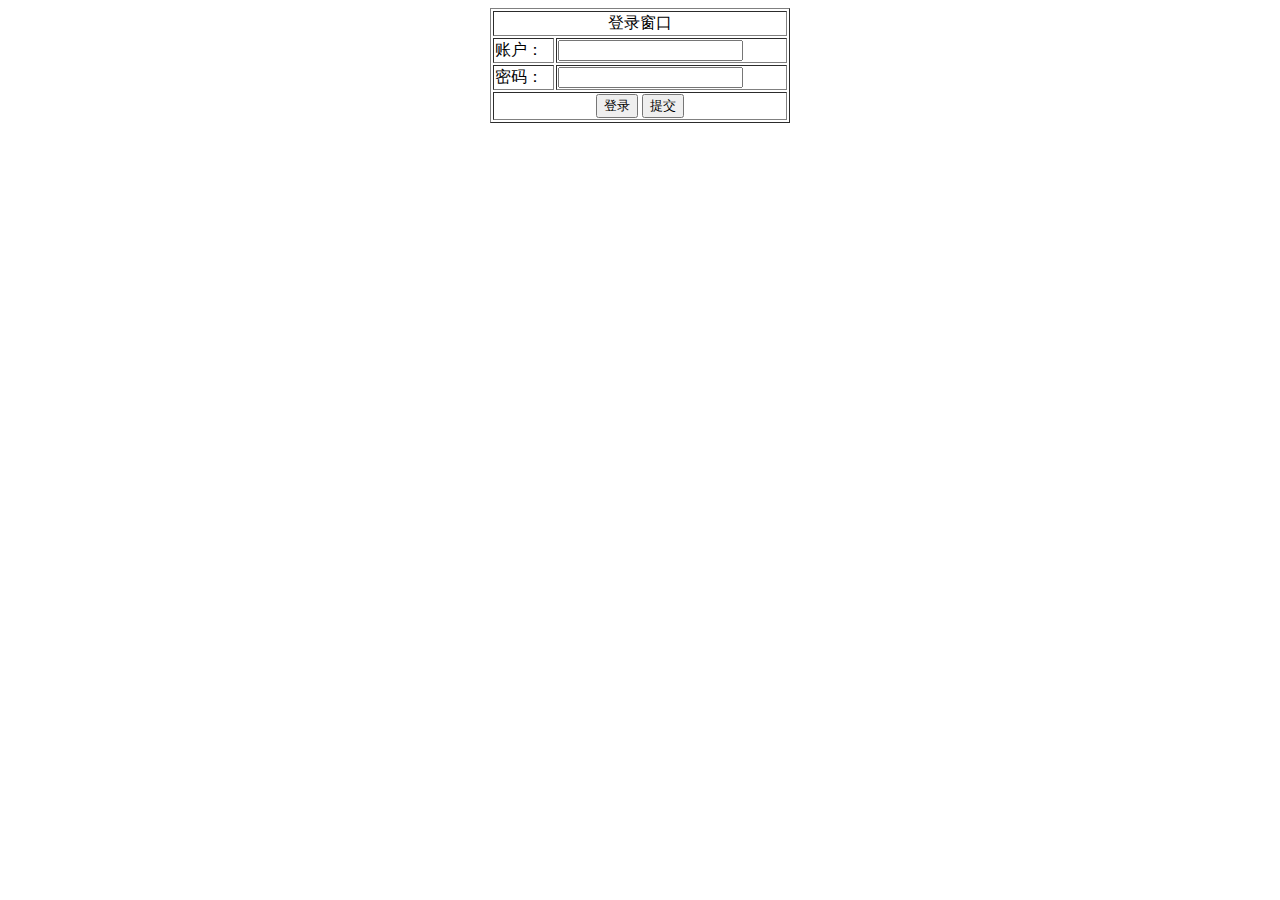
<file: day1/denglu.html>
<!DOCTYPE html PUBLIC "-//W3C//DTD XHTML 1.0 Transitional//EN" "http://www.w3.org/TR/xhtml1/DTD/xhtml1-transitional.dtd">
<html xmlns="http://www.w3.org/1999/xhtml">
<head>
<meta http-equiv="Content-Type" content="text/html; charset=utf-8" />
<title>无标题文档</title>
</head>

<body>
<center>
<table  width="300" border="1" >
  <tr >

    <td colspan="2"><div align="center">登录窗口</div></td>
  </tr>
  <tr>
    <td width="46">账户：</td>
    <td width="178"><input /></td>
  </tr>
  <tr>
    <td>密码：</td>
    <td><input /></td>
  </tr>
  <tr>
    <td colspan="2"><div align="center">
      <form id="form1" name="form1" method="post" action="">
        <input type="submit" name="button" id="button" value="登录" />
        <input type="submit" name="button2" id="button2" value="提交" />
      </form>
     
    </div></td>
  </tr>
</table>
</center>
</body>
</html>
</file>
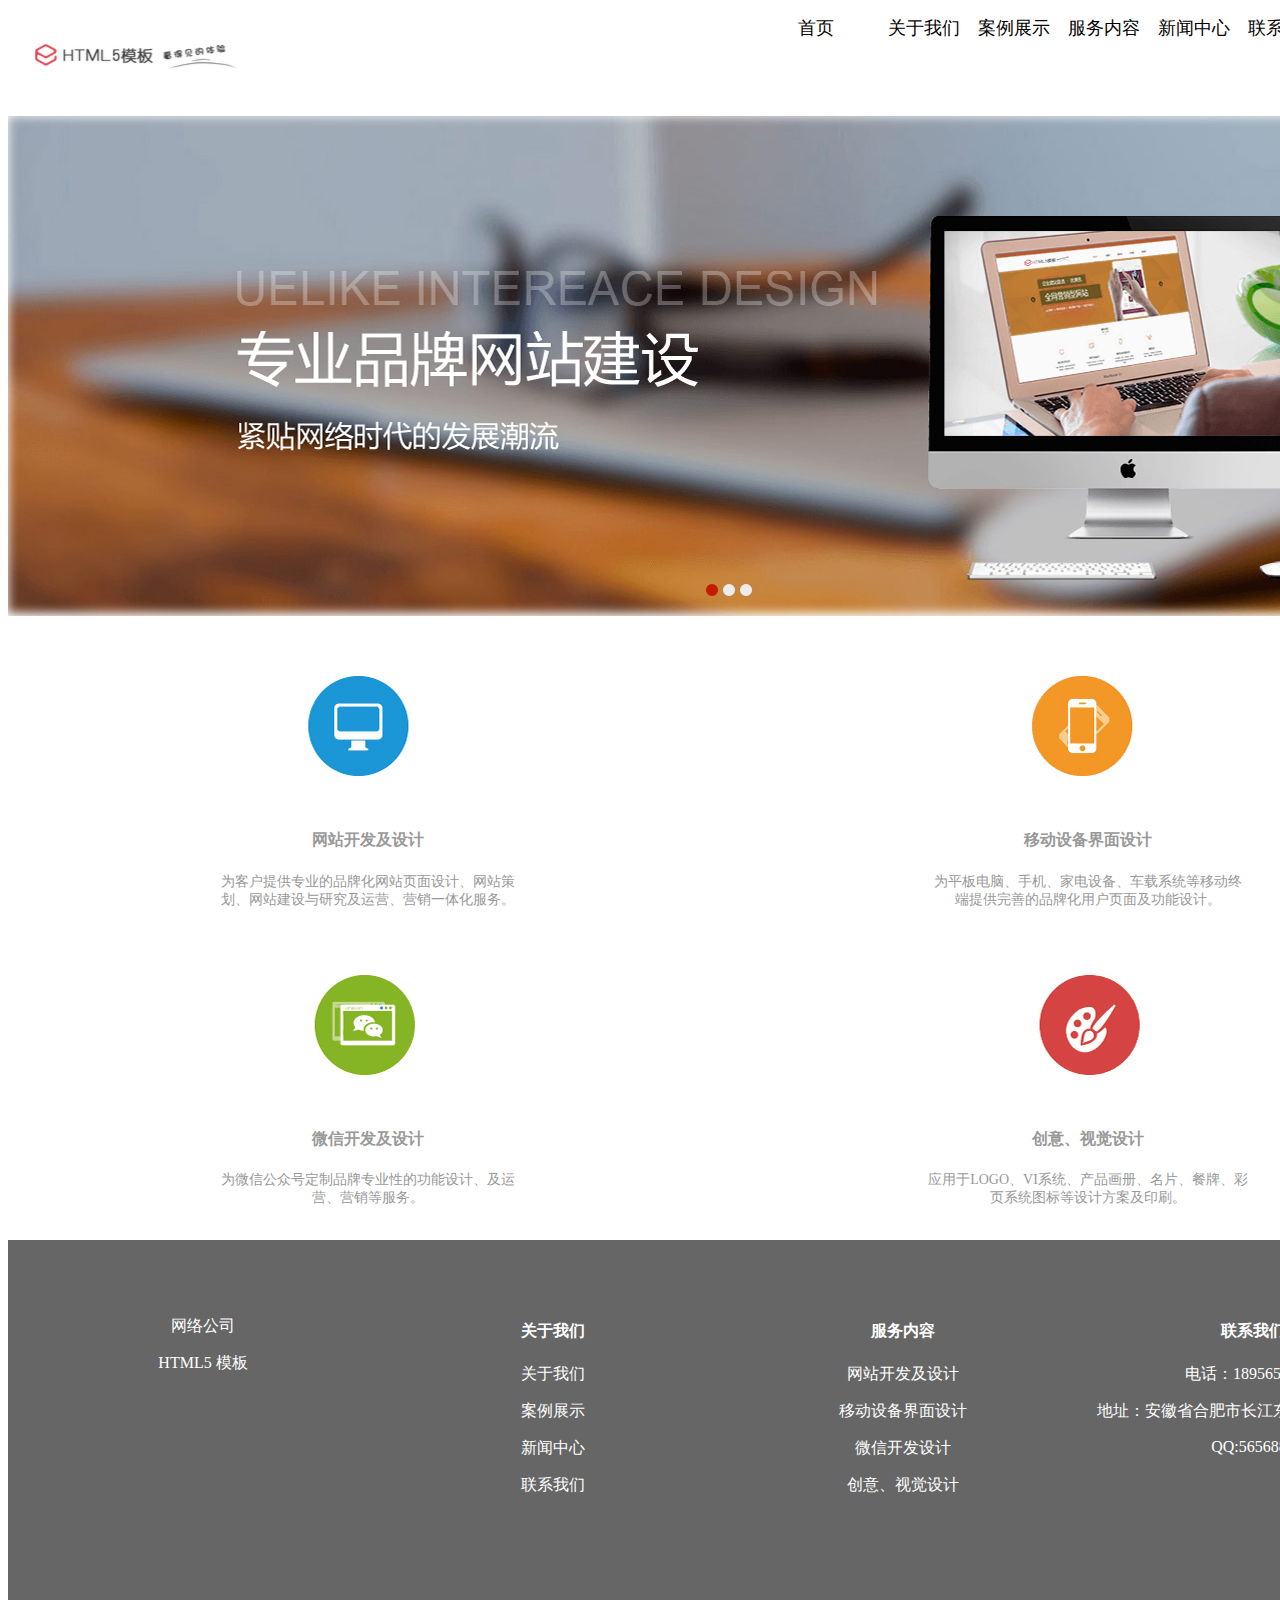
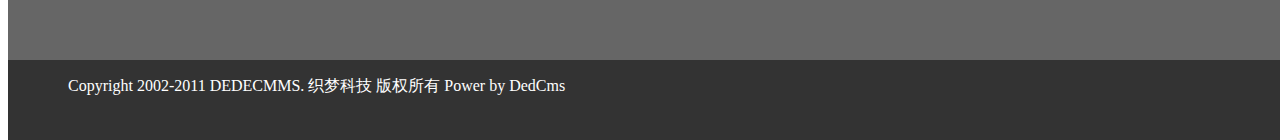
<file: day5/about.html>
<!DOCTYPE html >
<head>
<meta charset="utf-8" />
    <title>联系我们</title>
    <link href="css/about.css" rel="stylesheet" type="text/css" />
    <link href="css/base.css" rel="stylesheet" type="text/css" />
</head>

<body>
    
    <div id="header">
    
        <div class="left">
       		 <img class="a1" src="pic/li.jpg" />    
        </div>
        
        <div class="right">
            <ul class="a2">
                <li class="h2"><a href="contect.html">联系我们</a></li>
                <li><a href="index.html">新闻中心</a></li>
                <li><a href="index.html">服务内容</a></li>
                <li><a href="case.html">案例展示</a></li>
                <li><a href="about.html">关于我们</a></li>
                <li ><a href="index.html">首页</a></li>
           </ul>
        </div>
     </div>

  <div id="banner">
        <center>
            <img class="logo" src="pic/banner.jpg"  />
        </center>
    </div>
    
<div id="content1">


    <div class="a1">
        <center>
            <h4>
                <img src="pic/s-1.jpg"  />
                <p class="a3">网站开发及设计</p>
            </h4>
                <p class="a2">为客户提供专业的品牌化网站页面设计、网站策划、网站建设与研究及运营、营销一体化服务。</p>
        </center>
    </div>

    <div class="a1">
        <center>
              <h4>
                    <img src="pic/s-4.jpg"  />
                    <p class="a3" >移动设备界面设计</p>
                </h4>
                    <p class="a2">为平板电脑、手机、家电设备、车载系统等移动终端提供完善的品牌化用户页面及功能设计。</p>
                </center>
       </div>
    <div class="a1">
        <center>
              <h4>
                  <img src="pic/s-2.jpg"  />
                  <p class="a3">微信开发及设计</p>
              </h4>
                  <p class="a2">为微信公众号定制品牌专业性的功能设计、及运营、营销等服务。</p>
          </center>
      </div>
    <div class="a1">
        <center>
              <h4>
                  <img src="pic/s-3.jpg" />
                  <p class="a3">创意、视觉设计</p>
              </h4>
                  <p class="a2">应用于LOGO、VI系统、产品画册、名片、餐牌、彩页系统图标等设计方案及印刷。</p>
          </center>
      </div>
    </div>

 <div id="content6">
    <center>
        <div class="a1">
            <div class="left">
            	<center>
                  <p >网络公司</p>
                  <p >HTML5 模板</p>
              	</center>
            </div>
            <div class="right">
                  <center>
                  	  <h4>关于我们</h4>
                      <p>关于我们</p>
                      <p>案例展示</p>
                      <p>新闻中心</p>
                      <p>联系我们</p>
                  </center>
            </div>
            <div class="right">
                  <center>
                      <h4>服务内容</h4>
                      <p>网站开发及设计</p>
                      <p>移动设备界面设计</p>
                      <p>微信开发设计</p>
                      <p>创意、视觉设计</p>
                  </center>
            </div>
            <div class="right">
              <center>
               	  <h4>联系我们</h4>
                  <p>电话：18956568989</p>
                  <p>地址：安徽省合肥市长江东大街商务大厦3层</p>
                  <p>QQ:5656889</p>
               </center>
            </div>
        </div>
        </center>
     </div>

    <div id="footer">
    
         <div class="a1">
          
           <p  >Copyright 2002-2011 DEDECMMS. 织梦科技 版权所有 Power by DedCms </p>
           
         </div>
     
    </div>
</body>
</html>
</file>
<file: day2/css/day2.css>
@charset "utf-8";
/* CSS Document */

#logo,#nav,#banner,#header1,#header2,#header3,#header4{
	
	width:1000px;
	margin:0 auto;}
	
	
	#header1{background-color:#fff;
		height:300px;}
	#header2{background-color:#fff;
		height:300px;}
	#header3{background-color:#fff;
		height:300px;}
	#header4{
		background-color:#fff;
		height:100px;}
	#*{
			margin:0;
			padding:0;}
	ul li{
			list-style:none;
			text-decoration:none;
			height:59px;
			width:124px;
			text-align:center; 
			line-height:59px;
			float:left;
			border-right:1px solid white;
			background-color:#000;
			text-align:center;
					}
					#banner{
						height:472px;}
	ul li a{
				font:Georgia, "Times New Roman", Times, serif;
				text-decoration:none;
				font-size:16px;
				position:relative;	
				color:white;}
	#input{
				float:right;
				background-color:#999;}
	.renli{ border:0;}
	.navbar {
		padding: 0;
    display:table;
   
}
.navbar li {
    display:table-cell;
}
.navbar li + li {
    padding-left:0px;
}
#zixun,#jieshao,#zhaopin,#chanpin1,#chanpin2,#chanpin3,#list1,#list2{
	float:left;
	margin: 0 auto;
	
	}
	#zixun{
		width:550px;}
	#jieshao,#zhaopin{
		width:200px;
		padding:2px;
				}
	#pic{
			float:left;
			margin:0 auto;
			width:250px;}
	#chanpin1{
				width:500px;}
				#list1{
					width:150px;}
	#chanpin2{
		width:200px;}
		#chanpin3{
				width:300px;}
				#footer1,#footer2{
					font-size:10px;}
					#footer1{
						float:left;
						width:300px;
						}
						#footer2{
							float:left;
							width:700px;}
</file>
<file: day4/css/css.css>
/* CSS Document */

#frame ul{

border:#ff0000 1px solid;
background:#fff;
float:left;
position:relative;
width:200px;
height:120px;
padding:100px;
list-style:none;

}
#frame ul li {

position:absolute;
top:0;
left:0;
width:30%;
padding:1.8% 1.8;
background:#FFF;
float:left;
border:red 1px solid;
}
#frame ul li img{
width:100%;
}

#frame ul li:nth-child(6){
margin-top:170px;
margin-left:60px;
-webkit-transform:rotate(19deg);
-moz-transform:rotate(19deg);
-ms-transform:rotate(19deg);
transform:rotate(19deg);
-webkit-filter:blur(0px);//ͼƬ��ģ���̶�
}
#frame ul li:nth-child(2){
margin-top:80px;
margin-left:230px;
-webkit-transform:rotate(-10deg);
-moz-transform:rotate(-10deg);
-ms-transform:rotate(-10deg);
transform:rotate(-10deg);
-webkit-filter:blur(0px);
}
#frame ul li:nth-child(4){
margin-top:160px;
margin-left:210px;
-webkit-transform:rotate(12deg);
-moz-transform:rotate(12deg);
-ms-transform:rotate(12deg);
transform:rotate(12deg);
-webkit-filter:blur(0px);
}
#frame ul li:nth-child(3){
margin-top:20px;
margin-left:50px;
-webkit-transform:rotate(22deg);
-moz-transform:rotate(22deg);
-ms-transform:rotate(22deg);
transform:rotate(22deg);
-webkit-filter:blur(0px);
}
#frame ul li:nth-child(5){
margin-top:100px;
margin-left:30px;
-webkit-transform:rotate(-20deg);
-moz-transform:rotate(-20deg);
-ms-transform:rotate(-20deg);
transform:rotate(-20deg);
-webkit-filter:blur(0px);
}
#frame ul li:nth-child(1){
margin-top:10px;
margin-left:180px;
-webkit-transform:rotate(-15deg);
-moz-transform:rotate(-15deg);
-ms-transform:rotate(-15deg);
transform:rotate(-15deg);
-webkit-filter:blur(0px);
}

#frame ul li:hover{
z-index:10;
width:50%;
padding:3% 3%;
margin-top:80px;
margin-left:80px;
-webkit-transform:rotate(0deg);
-webkit-filter:blur(0px);}
</file>
<file: day5/css/style.css>
@charset "utf-8";
/* CSS Document */


/* banner*/		
#banner{		margin:0 auto;}
#banner .logo{	width:1440 ;height:500;}
/*content1*/
#content1{
	margin:0 auto;
	width:1440px;
	height:420px;}
#content1 .a1{
	margin:0 auto;
	width:360px;
	float:left;}
#content1 .a1 img{
	width:304; height:169;
	}
#content1 .a2{
		width:320px;
		font-family:"宋体";
		font-size:14px;
		color:#999;
		margin:10px auto;
		}
#content1 .a3{
		color:#999;}
/*content2*/		
#content2{
	margin:0 auto;
	width:1440px;
	height:440px;
	
	background:#999;
	}
 
#content2 .a1{
	
	margin:10px 20px;
    width:320px;
	float:left;
	background-color:#FFF;}
#content2 .a1 img{
	width:291; height:188;}
#content2 .a2{
		width:320px;
		font-family:"宋体";
		font-size:14px;
		color:#000;
		margin:10px auto;
		}
#content2 .a3{
		color:#000;}
/*content3*/
#content3{
	margin:0 auto;
	width:1440px;
	height:420px;}
#content3 img{
	width:1440 ;height:340;
	}
/*content4*/
#content4{
	background-color:#666;
	margin:0 auto;
	width:1440px;
	height:520px;	
	padding:0;}
#content4 .left {
	width:620px;
	margin:50px 20px;
		float:left;}
#content4 .left img{
		width:611; height:419;}
#content4 .right {
	width:740px;
	margin:50px 20px;
	float:left;}
#content4 .right .a1{
	margin:20px 20px;
	color:#FFF;
	}
#button{
	background-color:#666;
	color:#FFF;
	border: 2px solid #dedede;
	 border-radius:5px; 
	 width:90; 
}
/*content5*/
#content5{
	margin:0 auto;
	width:1440px;
	float:left;
	height:320px;	
	padding:0;}
#content5 .a1 {
	margin:10px 0;
	float:left;
	width:288px;
	height:150px;}
#content5 .a1 img{
	width:246 ;
	height:142;}	
#content5 .a2{
	float:right;
	height:50px;}
#content5 .a2 img{
	width:96; 
	height:57;}
</file>
<file: day5/css/base.css>
@charset "utf-8";
/* CSS Document */

/* header*/
#header {	
	margin:0 auto;	
	padding:0;	
	width:1440px; }
#header .left,#header .right{ 
	margin:10px;	
	height:80px;}
#header .left{	float:left;}
#header .left .a1{	
	width:235; 	
	height:54; 	 
	float:inherit;
	font-size:28px;}
#header .right ul li{	
	float:right;	
	text-decoration:none;	
	list-style:none;	
	width:90px;		}
#header .right .h2{	margin-right:100px;}
#header .right ul li a{		
	text-decoration:none;		
	font-size:18px;		
	color:black;}
#header ul li a:hover{color: #e34402;}
/*content6*/
#content6{
	float:left;
	margin:0 auto;
	width:1440px;
	height:420px;	
	padding:0;
	background-color:#666;
	border-top:10px #FF0000;}
#content6 .a1 {
	margin:60px 20px;
	float:left;
	width:1440px;
	height:300px;
	color:#FFF;
	
	
	}
#content6 .a1 .left{
	float:left;
	width:350px;
	height:260px;
	align:center;}
#content6 .a1 .right{
	float:left;
	width:350px;
	height:260px;
	align:center;}
#content6 .a1 .left p,#content6 .a1 .right p{
	align:center;}
 /*footer部分*/
#footer{
	float:left;
	margin:0 auto;
	width:1440px;
	height:80px;	
	padding:0;
	background-color:#333;
	color:#FFF;
	}
#footer .a1{
	margin:10px 60px;
	padding:0;
	}
</file>
<file: day6/css/index.css>
@charset "utf-8";
/* header */
header{
	margin:0 auto;
	padding:0;
	width:1312px;
	height:90px;
	}
header .left{
	float:left;
	width:500px;
	height:80px;}
header .left img{
	float:left;
	width:233px;
	height:78px;
	border-right:solid #999 3px;}
header .left .a1{
	color:#666;
	font-size:14px;
	font-family:"宋体";
	margin:10px auto;}
header .left span{
	float:left;
	}
header .center{
	float:left;
	width:470px;
	height:80px;
	}
header .center a{
	text-decoration:none;
	color:#999;}
header .right{
	float:left;
	width:342px;
	height:80px;
	color:#999;}	
header .right a{
	text-decoration:none;
	color:#999;}
/* nav */	
#nav{
	margin:0 0;
	padding:0;
	width:1312px;
	height:80px;
	border-bottom:#F60 5px;}
#nav ul li{
	float:left;	
	text-decoration:none;	
	list-style:none;	
	width:140px;
	margin:0px 0px;
	
			}
#nav  .left{
	background-color:#F60;
	width:159px;
	height:60px;
	}
#nav  .left a{
	font-size:18px;
	margin:20px 20px;
	color:#FFF;}
#nav .left  a:hover{color:#fff;}
#nav ul li a{			
	text-decoration:none;		
	font-size:18px;		
	color:black;}
#nav ul li a:hover{color:#F60;}
/* banner */
#banner{
	margin:0 auto;
	padding:0;
	width:1312px;
	height:500px;
	border-top:solid #F90 2px;
	}
#banner .left{
	margin:0 auto;
	float:left;
	width:200px;
	height:500px;
	}
#banner .left .a1{
	margin:0 auto;
	height:166px;}
#banner .left .a1 h4{
	color:#F60;}
#banner .left .a1 span{
		font-size:16px;
		color:#666;}
#banner .center{
	margin:0 auto;
	padding:0;
	float:left;
	width:800px;}
#banner .center img{
	width:700px;
	height:480px;
	}
#adanimation { 
width: 100%; 
overflow: hidden; 
position: relative; }
#adanimation ul li { 
float: left; 
width: 25%; }
#adanimation ul { 
width: 400%; 
-webkit-animation:adplayer 10s linear infinite;
list-style-type: none; }

   @-webkit-keyframes adplayer
        {
            from,25% { margin-left: 0px; }
            30%,50% { margin-left: -110%; }
            60%,75% { margin-left: -200%; }
            80%,100% { margin-left: -300%; }
        }
#banner .right{
	margin:0 auto;
	float:left;
	width:300px;}
#banner .right .a1{
	height:166px;
	border-bottom:solid #CCC 1px;
	}
/* contect1 */
#contect1{
	float:left;
	margin:0 auto;
	padding:0;
	width:1312px;
	height:80px;
	}
#contect1 .a1{
	float:left;
	width:262px;}
#contect1 .a1 .left{
	margin:20px 2px;
	float:left;}
#contect1 .a1 .left img{
	width:43;
	height:46;}
#contect1 .a1 .right{
	width:200px;
	float:left;
	font-size:12px;}
#contect1 .a1 .right p{
	font-size:10px;
	color:#999;}
/* flash */
#flash{
	float:left;
	margin:0 auto;
	padding:0;
	width:1312px;
	height:222px;}
#flash .a1{
	float:left;
	border:solid #CCC 1px;}
#flash .a1 img{
	width:255;
	height:222;}
/* contect2 */
#contect2-title{
	margin:0 auto;
	padding:0;
	float:left;
	width:1312px;
	height:80px;
	}
#contect2-title .left{
	float:left;
	margin:25px 10px;
	font-size:18px;
	color:#999;}
#contect2-title .left .a1{
	font-size:24px;}
#contect2-title .right{
	margin:25px 10px;
	float:right;	}
#contect2-title .right a{
	font-size:18px;
	color:#999;
	text-decoration:none;		}
#contect2{
	margin:0 auto;
	padding:0;
	width:1312px;
	height:640px;
	float:left;
	}
#contect2 .left{
	float:left;
	width:235px;
	height:640px;}
#contect2 .left .top{
	float:inherit;}
#contect2 .left .top img{
	width:235px;
	height:437px;}
#contect2 .left .bottom{
	margin:0 auto;
	padding:0;
	float:inherit;
	width:235px;
	height:203px;
	background-color:#F9C;
	}
#contect2 .left .bottom .a1{
	width:120px;
	height:30px;
	border: solid #FFF 2px;
	margin:80px 50px;
	color:#FFF;
	
	}
#contect2 .right{
	float:left;
	width:1077px;}
#contect2 .right .top .a1{
	float:left;
	width:265px;
	height:320px;
	border:solid #CCC 1px;}
#contect2 .right .top .a1 img{
	width:224px; 
	height:241px;}
#contect2 .right .bottom .a1{
	float:left;
	width:265px;
	height:320px;
	border:solid #CCC 1px;}
#contect2 .right .bottom .a1 img{
	width:224px; 
	height:241px;}
/* contect3 */

#contect3-title{
	margin:0 auto;
	padding:0;
	float:left;
	width:1312px;
	height:80px;
	}
#contect3-title .left{
	float:left;
	margin:25px 10px;
	font-size:18px;
	color:#999;}
#contect3-title .left .a1{
	font-size:24px;}
#contect3-title .right{
	margin:25px 10px;
	float:right;	}
#contect3-title .right a{
	font-size:18px;
	color:#999;
	text-decoration:none;		}
#contect3{
	margin:0 auto;
	padding:0;
	width:1312px;
	height:640px;
	float:left;
	}
#contect3 .left{
	float:left;
	width:235px;
	height:640px;}
#contect3 .left .top{
	float:inherit;}
#contect3 .left .top img{
	width:235px;
	height:437px;}
#contect3 .left .bottom{
	margin:0 auto;
	padding:0;
	float:inherit;
	width:235px;
	height:203px;
	background-color:#F9C;
	}
#contect3 .left .bottom .a1{
	width:120px;
	height:30px;
	border: solid #FFF 2px;
	margin:80px 50px;
	color:#FFF;
	
	}
#contect3 .right{
	float:left;
	width:1077px;}
#contect3 .right .top .a1{
	float:left;
	width:265px;
	height:320px;
	border:solid #CCC 1px;}
#contect3 .right .top .a1 img{
	width:224px; 
	height:241px;}
#contect3 .right .bottom .a1{
	float:left;
	width:265px;
	height:320px;
	border:solid #CCC 1px;}
#contect3 .right .bottom .a1 img{
	width:224px; 
	height:241px;}
/* contect4 */	
#contect4-title{
	margin:0 auto;
	padding:0;
	float:left;
	width:1312px;
	height:80px;
	}
#contect4-title .left{
	float:left;
	margin:25px 10px;
	font-size:18px;
	color:#999;}
#contect4-title .left .a1{
	font-size:24px;}
#contect4-title .right{
	margin:25px 10px;
	float:right;	}
#contect4-title .right a{
	font-size:18px;
	color:#999;
	text-decoration:none;		}
#contect4{
	margin:0 auto;
	padding:0;
	width:1312px;
	height:640px;
	float:left;
	}
#contect4 .left{
	float:left;
	width:235px;
	height:640px;}
#contect4 .left .top{
	float:inherit;}
#contect4 .left .top img{
	width:235px;
	height:437px;}
#contect4 .left .bottom{
	margin:0 auto;
	padding:0;
	float:inherit;
	width:235px;
	height:203px;
	background-color:#F9C;
	}
#contect4 .left .bottom .a1{
	width:120px;
	height:30px;
	border: solid #FFF 2px;
	margin:80px 50px;
	color:#FFF;
	
	}
#contect4 .right{
	float:left;
	width:1077px;}
#contect4 .right .top .a1{
	float:left;
	width:265px;
	height:320px;
	border:solid #CCC 1px;}
#contect4 .right .top .a1 img{
	width:224px; 
	height:241px;}
#contect4 .right .bottom .a1{
	float:left;
	width:265px;
	height:320px;
	border:solid #CCC 1px;}
#contect4 .right .bottom .a1 img{
	width:224px; 
	height:241px;}
</file>
<file: site/css/layout.css>
/*======= index.html =======*/
#page1 #content .col-1 {width:348px; margin-right:74px;}
#page1 #content .col-2 { width:227px;}

/*======= about-us.html =======*/
#page2 #content .col-1 {width:348px; margin-right:74px;}
#page2 #content .col-2 { width:227px;}

/*======= contact-us.html =======*/
#page5 #content .col-1 {width:349px; margin-right:73px;}
#page5 #content .col-2 { width:227px;}


/*=========================*/
</file>
<file: site/css/style.css>
/* Getting the new tags to behave */
article, aside, audio, 
canvas, command, 
datalist, details, 
embed, 
figcaption, figure, footer, 
header, hgroup, 
keygen, 
meter, 
nav, 
output, 
progress, 
section, source, 
video {
	display:block;
}
mark, 
rp, rt, ruby, 
summary, 
time {
	display:inline;
}

/* Global properties ======================================================== */
body { 
	background:url(../images/tail-top.jpg) repeat-x center top #000; 
	font-family:Arial, Helvetica, sans-serif;
	font-size:100%; 
	line-height:1em;
	color:#a6a6a6;
}
html { 
	min-width:1000px;
}
html, 
body { 
	height:100%;
}



/* Global Structure ============================================================= */
.container {
	margin:0 auto;
	overflow:hidden;
	width:1000px;
	font-size:.875em;
	padding:60px 0 140px 0;
}

	/* Header */
	header .container {
		height:467px;
		position:relative;
		padding:0;
	}
	
	/* Sidebar */
	aside {
		width:311px;
		position:relative;
		z-index:10;
		float:left;
		margin-right:-10px;
	}
	
	/* Content */
	section#content {
		position:relative;
		z-index:10;
		width:650px;
		float:left;
	}
	
	/* Footer */
	footer {
		background:url(../images/tail-bottom.jpg) repeat-x center top;
		margin-top:-229px;
	}
		footer .container {
			height:229px;
			text-align:center;
			color:#fff;
			padding:0;
			line-height:1.429em;
		}




/* Left & Right alignment */

.fleft { 
	float:left;
}
.fright { 
	float:right;
}
.clear { 
	clear:both;
}

.col-1, 
.col-2, 
.col-3 { 
	float:left;
}

.alignright { 
	text-align:right;
}
.aligncenter { 
	text-align:center;
}	

.wrapper { 
	width:100%;
	overflow:hidden;
}

.wrap {
	height:auto !important;
	height:100%;
	min-height:100%;
}



/*----- form defaults -----*/
input, 
select, 
textarea { 
	font-family:Arial, Helvetica, sans-serif;
	font-size:1em;
	vertical-align:middle;
	font-weight:normal;
}

fieldset {
	border:0;
}

/*----- lists -----*/

.list li {
	padding:0 0 14px 12px;
	background:url(../images/marker.gif) no-repeat left 5px;
	height:1%;
} 

.news li {
	line-height:1.429em;
	margin-top:-4px;
	padding:0 0 23px 0;
	width:100%;
	overflow:hidden;
	vertical-align:top;
}
	.news li a {
		text-decoration:none;
		line-height:2em;
	}
	.news li a:hover {
		text-decoration:underline;
	}
	.news li span {
		display:block;
		float:left;
		padding-right:20px;
		font-size:.786em;
		color:#000;
		background:url(../images/marker1.gif) no-repeat left top;
		text-align:center;
		width:19px;
		height:18px;
		position:relative;
		top:6px;
		line-height:1.2em;
	}
	.news li strong {
		display:block;
		font-weight:normal;
		overflow:hidden;
	}

/*----- other -----*/
.img-indent { 
	margin:0 0 20px 0; 
}
.img-box { 
	width:100%; 
	overflow:hidden; 
	padding-bottom:15px;
	line-height:1.429em;
}
	.img-box img { 
		float:left; 
		margin:0 20px 0 0;
	}

.extra-wrap { 
	overflow:hidden;
}

p {
	margin-bottom:16px;
	line-height:1.429em;
}
.p1 {
	margin-bottom:25px;
}
	
address {
	line-height:1.429em;
	color:#fff;
	font-style:normal;
}
	address span {
		float:left;
		color:#a6a6a6;
		width:84px;
	}



/*----- txt, links, lines, titles -----*/
a {
	color:#ffc531; 
	outline:none;
}
a:hover {
	text-decoration:none;
}

h1 {
	font-size:2.857em;
	line-height:1.2em;
	font-weight:normal;
	position:absolute;
	left:60px;
	top:18px;
}
	h1 a {
		text-decoration:none;
	}
h2 {
	font-size:30px;
	line-height:1.2em;
	color:#fff;
	margin-bottom:20px;
}
h5 {
	font-size:1em;
	line-height:1.429em;
	color:#ffc531;
	font-weight:normal;
}


.txt1 {
	color:#ffc531; 
}
.txt2 p {
	line-height:1.714em;
}


/*===== header =====*/
header nav {
	position:absolute;
	right:60px;
	top:0;
	z-index:20;
}
	header nav ul li {
		float:left;
		font-size:16px;
		line-height:1.2em;
		padding-left:13px;
	}
		header nav ul li a {
			text-decoration:none;
			display:block;
			color:#aeaeae;
			background-image:url(../images/spacer.gif);
			background-repeat:no-repeat;
			background-position:left top;
		}
		header nav ul li a:hover,
		header nav ul li a.active {
			color:#000;
			background-image:url(../images/nav-act-left.png);
		}
			header nav ul li a span {
				display:block;
				padding:0 3px;
				background-repeat:no-repeat;
				background-image:url(../images/spacer.gif);
				background-position:right top;
			}
			header nav ul li a:hover span,
			header nav ul li a.active span {
				background-image:url(../images/nav-act-right.png);
			}
				header nav ul li a span span {
					padding:40px 20px 26px 20px;
					background-repeat:repeat-x;
					background-image:url(../images/spacer.gif);
				}
				header nav ul li a:hover span span,
				header nav ul li a.active span span {
					background-image:url(../images/nav-act-tail.gif);
				}

/*===== content =====*/
#content .inside {
	padding:0 0 0 60px;
}
#content.extra {
	width:auto;
}
#content .list li {
	padding-bottom:8px;
}

/*===== Sidebar =====*/
aside .inside {
	padding:0 0 0 60px;
}
aside figure {
	margin-left:-60px;
	padding-top:15px;
}

/*===== footer =====*/
footer .inside {
	padding:148px 0 0 0;
}
footer a {
	color:#fff;
}


/*----- forms -----*/

#contacts-form { clear:right; width:100%; overflow:hidden;}
#contacts-form fieldset { border:none; float:left; }
#contacts-form .field { clear:both; height:29px;}
#contacts-form label { float:left; width:107px; color:#a6a6a6; padding-top:2px;}
#contacts-form input { width:237px; padding:1px 0 1px 3px; border:1px solid #a6a6a6; color:#a6a6a6; background:none; float:left;}
#contacts-form textarea { width:237px; height:114px; padding:1px 0 1px 3px; border:1px solid #a6a6a6; color:#a6a6a6; margin-bottom:15px; overflow:auto; background:none; float:left;}

/*==========================================*/
    
/* tabs */
ul.tabs {
	position:absolute;
	right:60px;
	top:89px;
}
	ul.tabs li {
		float:left;
		line-height:1.2em;
		padding-left:10px;
	}
		ul.tabs li a {
			color:#fff;
			display:block;
			float:left;
			text-decoration:none;
			background:url(../images/button-left.png) no-repeat left top;
			cursor:pointer;
		}
		ul.tabs li a:hover,
		ul.tabs li.active a {
			color:#ffc632;
		}
			ul.tabs li a span {
				display:block;
				float:left;
				padding:0 9px;
				background:url(../images/button-right.png) no-repeat right top;
			}
				ul.tabs li a span span {
					padding:9px 18px 8px 18px;
					background:url(../images/button-tail.png) repeat-x left top;
				}
.tab_container {
	position:relative;
	top:126px;
	width:100%;
}
				
/* faded gallery */
.faded { 
	width:888px;
	height:341px;
	margin:0 auto;
	position:relative;
}
	.faded ul.big-image { 
		list-style:none; 
		padding:0; 
		margin:0;
		width:653px;
		height:341px;
		float:right;
		background:url(../images/img-wrapper-big.png) no-repeat left top;
	}
		.faded ul.big-image li {
			padding:9px 0 0 9px;
			width:635px;
			height:323px;
		}
ul.pagination { 
	list-style:none; 
	padding:0; 
	margin:0;
	background:none;
	width:auto;
	height:auto;
	position:absolute;
	left:0;
	top:0;
}
	ul.pagination li { 
		width:183px;
		height:99px;
		margin-bottom:22px;
		background:url(../images/img-wrapper-small.png) no-repeat left top;
	}
		ul.pagination li a { 
			padding:9px 0 0 9px;
			display:block;
		}
		ul.pagination li.current a {}
a { outline:0; border:0; }
</file>
<file: site/css/ie/ie6.css>
/* IE6 specific styles */
.extra-wrap, .news li strong {zoom:1;}
body { background-position:0 77px;}
header nav ul li a:hover, 
header nav ul li a.active,
header nav ul li a:hover span, 
header nav ul li a.active span {
	background:url(../../images/nav-act-tail.gif) repeat-x left top;
}
</file>
<file: day5/css/about.css>
@charset "utf-8";
/* CSS Document */

#content1{
	margin:0 auto;
	width:1440px;
	height:620px;}
#content1 .a1{
	margin:0 auto;
	width:720px;
	float:left;}
#content1 .a1 img{
	width:312; height:169; }
#content1 .a2{
		width:320px;
		font-family:"宋体";
		font-size:14px;
		color:#999;
		margin:10px auto;
		}
#content1 .a3{
		color:#999;}
</file>
